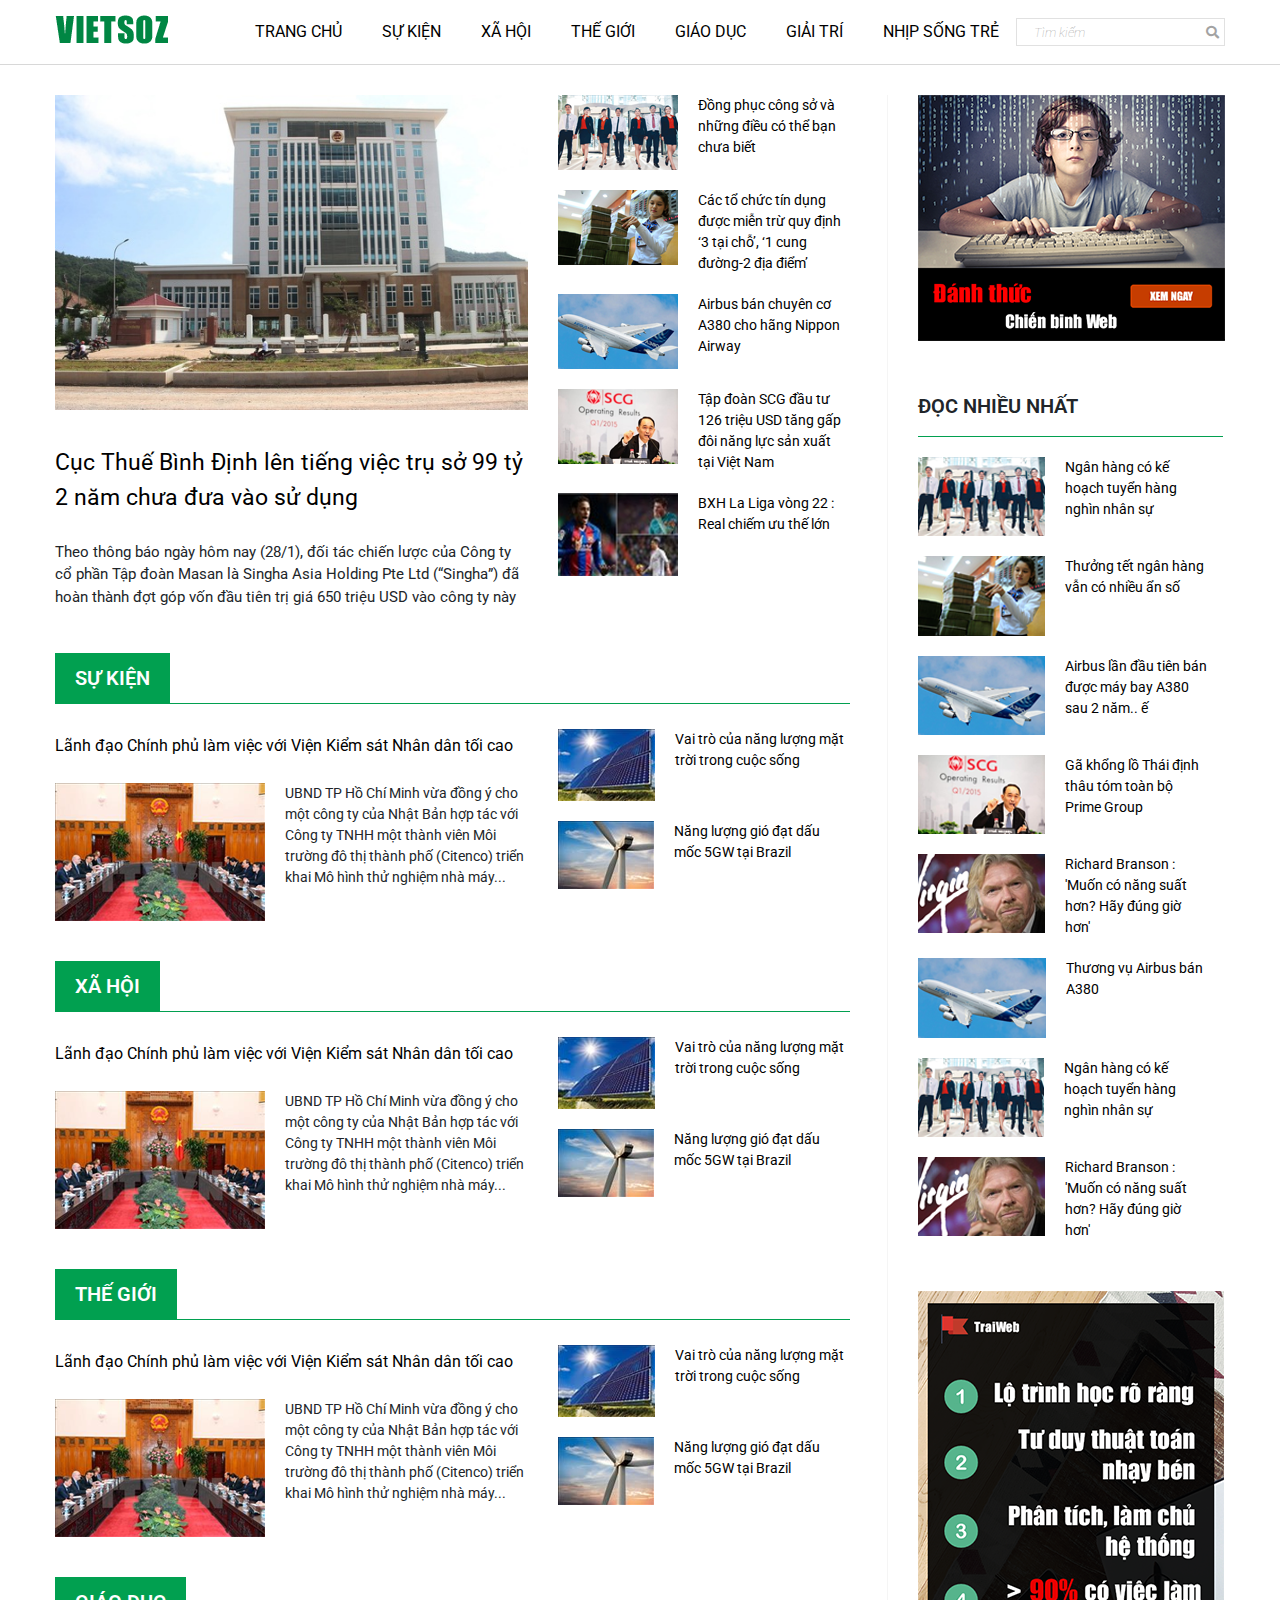
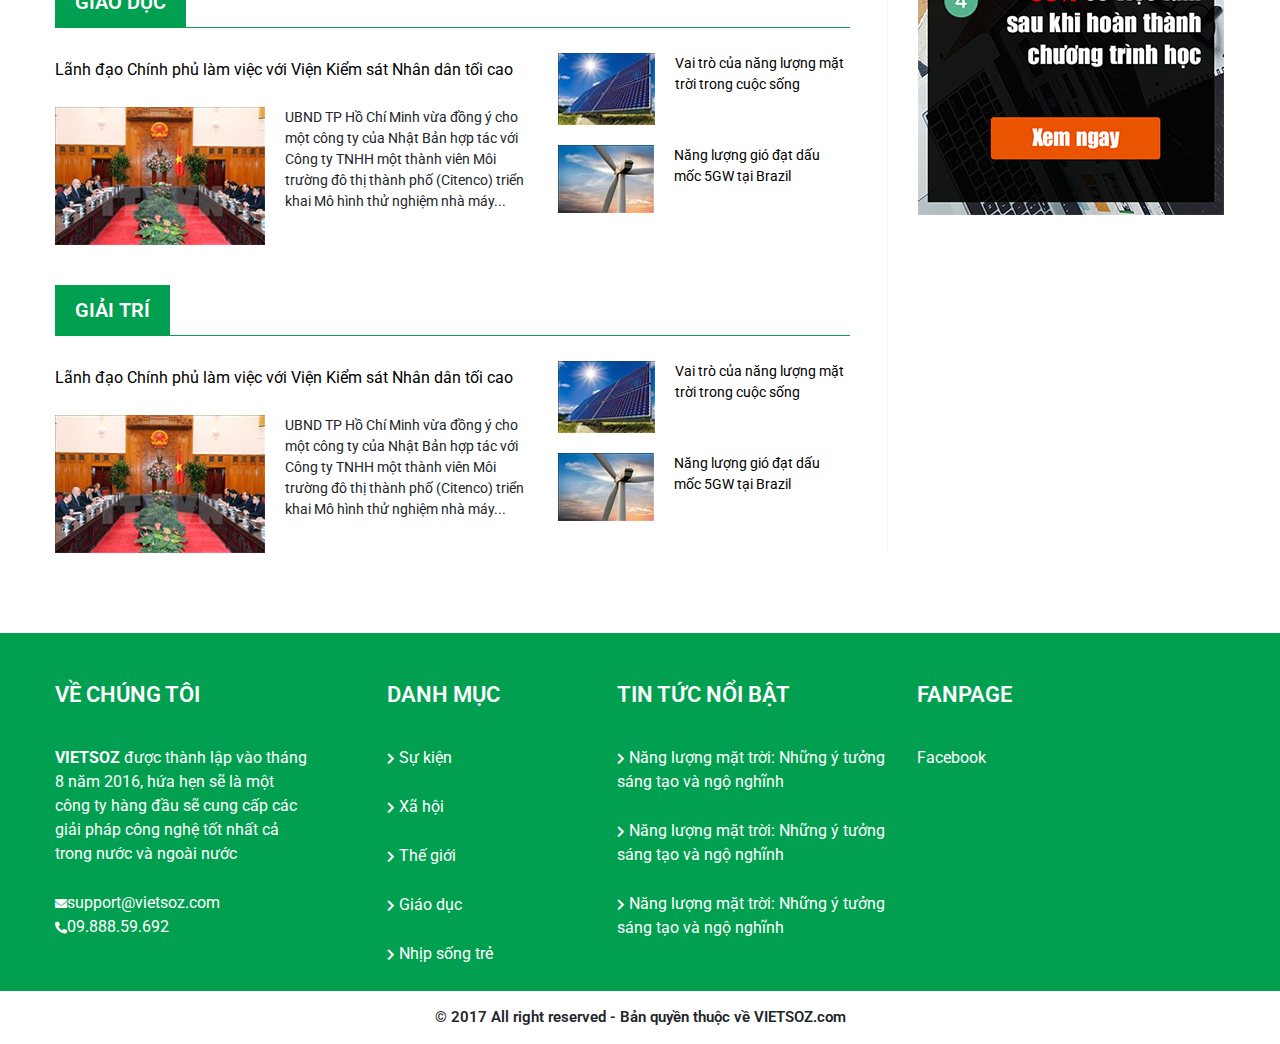
<file: index.html>
<!DOCTYPE html>
<html lang="en">

<head>
    <meta charset="UTF-8">
    <meta http-equiv="X-UA-Compatible" content="IE=edge">
    <meta name="viewport" content="width=device-width, initial-scale=1.0">
    <title>Vietsoz Newspaper</title>
    <link rel="stylesheet" href="assests/css/reset.css">
    <link rel="stylesheet" href="assests/css/gobal.css">
    <link rel="stylesheet" href="assests/css/main.css">
    <link rel="stylesheet" href="assests/css/responsive.css">

    <link rel="preconnect" href="https://fonts.gstatic.com">
    <link href="https://fonts.googleapis.com/css2?family=Roboto:wght@500&display=swap" rel="stylesheet">
    <link rel="stylesheet" href="assests/fontawsome/css/all.css">
    <link rel="icon" href="assests/img//tab-icon.png">

    <script src="assests/js/jquery.min.js" type="text/javascript"></script>
    <script src="assests/js/main.js" type="text/javascript"></script>
</head>

<body>

    <div id="fb-root"></div>
    <script async defer crossoriginF="anonymous" src="https://connect.facebook.net/vi_VN/sdk.js#xfbml=1&version=v9.0"
        nonce="CtvtzDVV"></script>
    <div id="wrapper">
        <div id="wp-header">
            <div id="header" class="container ">
                <a class="link-logo" href="index.html">
                    <img src="assests/img/VIETSOZ.png" alt="" class="logo">
                </a>
                <ul id="menu" class="container">
                    <li> <a class="a-title" href="index.html">TRANG CHỦ</a> </li>
                    <li> <a class="a-title" href="category-2.html">SỰ KIỆN</a> </li>
                    <li> <a class="a-title" href="category-2.html">XÃ HỘI</a> </li>
                    <li> <a class="a-title" href="category-2.html">THẾ GIỚI</a> </li>
                    <li> <a class="a-title" href="category-2.html">GIÁO DỤC</a> </li>
                    <li> <a class="a-title" href="category-2.html">GIẢI TRÍ</a> </li>
                    <li> <a class="a-title" href="category-2.html">NHỊP SỐNG TRẺ</a> </li>
                </ul>
                <form action="">
                    <input type="text" placeholder="Tìm kiếm">
                    <button> <i class="fas fa-search"></i></button>
                </form>
                <div id="navbar-toggle">
                    <i class="fas fa-bars"></i>
                </div>
                <ul id="responsive-menu" class="">
                    <li> <a class="a-title" href="index.html">TRANG CHỦ</a> </li>
                    <li> <a class="a-title" href="category-2.html">SỰ KIỆN</a> </li>
                    <li> <a class="a-title" href="category-2.html">XÃ HỘI</a> </li>
                    <li> <a class="a-title" href="category-2.html">THẾ GIỚI</a> </li>
                    <li> <a class="a-title" href="category-2.html">GIÁO DỤC</a> </li>
                    <li> <a class="a-title" href="category-2.html">GIẢI TRÍ</a> </li>
                    <li> <a class="a-title" href="category-2.html">NHỊP SỐNG TRẺ</a> </li>
                </ul>
            </div>
        </div>
        <div id="wp-content" class="container">
            <div id="content">
                <div class="news">
                    <div id="top-content" class="d-flex">
                        <div class="hot-news">
                            <a href="details.html"> <img src="assests/img/hotnews1.png" alt="Trụ sở Cục Thuế tỉnh Bình Định được xây dựng hoành tráng nhưng chưa được nghiệm thu đưa vào sử dụng (Ảnh: T.Đ)."> </a>
                            <!--  Trụ sở Cục Thuế tỉnh Bình Định được xây dựng hoành tráng nhưng chưa được nghiệm thu đưa vào sử dụng (Ảnh: T.Đ). -->
                            <!-- https://dantri.com.vn/xa-hoi/cuc-thue-binh-dinh-len-tieng-viec-tru-so-99-ty-2-nam-chua-dua-vao-su-dung-20211106130841809.htm -->
                            <a class="a-title" href="details.html">
                                <h3>Cục Thuế Bình Định lên tiếng việc trụ sở 99 tỷ 2 năm chưa đưa vào sử dụng
                                </h3>
                            </a>
                            <p class="more-infor">
                                Theo thông báo ngày hôm nay (28/1), đối tác chiến lược của Công ty cổ phần Tập đoàn
                                Masan là
                                Singha Asia Holding Pte Ltd (“Singha”) đã hoàn thành đợt góp vốn đầu tiên trị giá 650
                                triệu
                                USD
                                vào công ty này
                            </p>
                        </div>
                        <ul class="other-news">
                            <li>
                                <a href="details.html">
                                    <img src="assests/img/news1.png" alt=" HÌnh ảnh mẫu đồng phục ngân hàng Sacombank">
                                    <!-- HÌnh ảnh mẫu đồng phục ngân hàng Sacombank -->
                                    <!-- https://dongphucnhattam.com/dong-phuc-ngan-hang-sacombank/ -->
                                </a>
                                <a class="a-title" href="">
                                    Đồng phục công sở và những điều có thể bạn chưa biết
                                </a>
                            </li>
                            <li>
                                <a href="details.html">
                                    <img src="assests/img/news2.png" alt=" HÌnh ảnh mẫu đồng phục ngân hàng Sacombank">
                                    <!-- TP. HCM: Các tổ chức tín dụng được miễn trừ quy định ‘3 tại chỗ’, ‘1 cung đường-2 địa điểm’-->
                                    <!-- https://vietnamfinance.vn/tp-hcm-cac-to-chuc-tin-dung-duoc-mien-tru-quy-dinh-3-tai-cho-1-cung-duong-2-dia-diem-20180504224255787.htm -->
                                </a>
                                <a class="a-title" href="">
                                    Các tổ chức tín dụng được miễn trừ quy định ‘3 tại chỗ’, ‘1 cung đường-2
                                    địa điểm’ </a>
                            </li>
                            <li>
                                <a href="details.html">
                                    <img src="assests/img/new3.png" alt="Bức ảnh chiếc chuyên cơ A380 của Airbus">
                                    <!-- Bức ảnh chiếc chuyên cơ A380 của Airbus -->
                                    <!-- https://www.businessinsider.com/airbus-a380-sales-2016-1 -->
                                </a>
                                <a class="a-title" href="">
                                    Airbus bán chuyên cơ A380 cho hãng Nippon Airway </a>
                            </li>
                            <li>
                                <a href="">
                                    <img src="assests/img/new4.png" alt="Hình ảnh chủ tịch SCG đầu tư cho Việt Nam  - Nguồn : SCG">
                                    <!-- Hình ảnh chủ tịch SCG đầu tư cho Việt Nam  - Nguồn : SCG-->
                                    <!-- https://nhipsongdoanhnghiep.cuocsongantoan.vn/kinh-doanh/tap-doan-scg-dau-tu-126-trieu-usd-tang-gap-doi-nang-luc-san-xuat-tai-viet-nam-980630.html?trang=3 -->
                                </a>
                                <a class="a-title" href="">
                                    Tập đoàn SCG đầu tư 126 triệu USD tăng gấp đôi năng lực sản xuất tại Việt Nam</a>
                            </li>
                            <li>
                                <a href="">
                                    <img src="assests/img/news5.png" alt="Hình ảnh La Liga vòng 22 - Nguồn La Liga">
                                    <!-- Hình ảnh La Liga vòng 22 - Nguồn La Liga -->
                                    <!-- https://vov.vn/the-thao/bong-da/bxh-la-liga-vong-22-real-chiem-uu-the-lon-592599.vov -->
                                </a>
                                <a class="a-title" href="">
                                    BXH La Liga vòng 22 : Real chiếm ưu thế lớn </a>
                            </li>
                        </ul>
                    </div>
                    <ul id="category">
                        <li>
                            <div class="title">
                                <div class="bg">
                                    <h3 class="text-uppercase">Sự kiện</h3>
                                </div>
                            </div>
                            <div class="d-flex">
                                <div class="hot-news">
                                    <a href="" class="a-title">
                                        <h3>Lãnh đạo Chính phủ làm việc với Viện Kiểm sát Nhân dân tối cao</h3>

                                    </a>
                                    <div class="d-flex">
                                        <a href="details.html">
                                            <img src="assests/img/other-news1.png" alt=" Quang cảnh buổi làm việc giữa Thủ tướng Nguyễn Xuân Phúc với cán bộ chủ chốt Viện Kiểm sát Nhân dân Tối cao. (Ảnh: TTXVN) ">
                                            <!-- Quang cảnh buổi làm việc giữa Thủ tướng Nguyễn Xuân Phúc với cán bộ chủ chốt Viện Kiểm sát Nhân dân Tối cao. (Ảnh: TTXVN) -->
                                            <!-- https://hcmcpv.org.vn/tin-tuc/lanh-dao-chinh-phu-lam-viec-voi-vien-kiem-sat-nhan-dan-toi-cao-1491844208 -->
                                        </a>
                                        <p class="descript">
                                            UBND TP Hồ Chí Minh vừa đồng ý cho một công ty của Nhật Bản hợp tác với Công
                                            ty
                                            TNHH
                                            một
                                            thành viên Môi trường đô thị thành phố (Citenco) triển khai Mô hình thử
                                            nghiệm
                                            nhà
                                            máy...
                                        </p>
                                    </div>
                                </div>
                                <ul class="other-news">
                                    <li>
                                        <a href="details.html">
                                            <img src="assests/img/other-news2.png" alt="Hình ảnh tấm pin năng lượng mặt trời">
                                            <!-- Hình ảnh tấm pin năng lượng mặt trời   -->
                                            <!-- https://solarvietnhat.vn/tin-tuc/vai-tro-cua-nang-luong-mat-troi-trong-cuoc-song-2 -->
                                        </a>
                                        <a href="" class="a-title">Vai trò của năng lượng mặt trời trong cuộc
                                            sống</a>
                                    </li>
                                    <li>
                                        <a href="details.html">
                                            <img src="assests/img/other-news3.png" alt="Hình ảnh cối xoay gió - Nguồn :courtesy of GE">
                                            <!-- Hình ảnh cối xoay gió - Nguồn :courtesy of GE  -->
                                            <!-- https://www.power-technology.com/projects/coopers-gap-windfarm-cooranga-north/coopers-gap-windfarm-cooranga-north2 -->
                                        </a>
                                        <a href="" class="a-title">Năng lượng gió đạt dấu mốc 5GW tại Brazil </a>
                                    </li>
                                </ul>

                            </div>
                        </li>
                        <li>
                            <div class="title">
                                <div class="bg">
                                    <h3 class="text-uppercase">xã hội</h3>
                                </div>
                            </div>
                            <div class="d-flex">
                                <div class="hot-news">
                                    <a href="" class="a-title">
                                        <h3>Lãnh đạo Chính phủ làm việc với Viện Kiểm sát Nhân dân tối cao</h3>

                                    </a>
                                    <div class="d-flex">
                                        <a href="details.html">
                                            <img src="assests/img/other-news1.png" alt=" Quang cảnh buổi làm việc giữa Thủ tướng Nguyễn Xuân Phúc với cán bộ chủ chốt Viện Kiểm sát Nhân dân Tối cao. (Ảnh: TTXVN)">
                                            <!-- Quang cảnh buổi làm việc giữa Thủ tướng Nguyễn Xuân Phúc với cán bộ chủ chốt Viện Kiểm sát Nhân dân Tối cao. (Ảnh: TTXVN) -->
                                            <!-- https://hcmcpv.org.vn/tin-tuc/lanh-dao-chinh-phu-lam-viec-voi-vien-kiem-sat-nhan-dan-toi-cao-1491844208 -->
                                        </a>
                                        <p class="descript">
                                            UBND TP Hồ Chí Minh vừa đồng ý cho một công ty của Nhật Bản hợp tác với Công
                                            ty
                                            TNHH
                                            một
                                            thành viên Môi trường đô thị thành phố (Citenco) triển khai Mô hình thử
                                            nghiệm
                                            nhà
                                            máy...
                                        </p>
                                    </div>
                                </div>
                                <ul class="other-news">
                                    <li>
                                        <a href="details.html">
                                            <img src="assests/img/other-news2.png" alt="Hình ảnh tấm pin năng lượng mặt trời ">
                                            <!-- Hình ảnh tấm pin năng lượng mặt trời   -->
                                            <!-- https://solarvietnhat.vn/tin-tuc/vai-tro-cua-nang-luong-mat-troi-trong-cuoc-song-2 -->
                                        </a>
                                        <a href="" class="a-title">Vai trò của năng lượng mặt trời trong cuộc
                                            sống</a>
                                    </li>
                                    <li>
                                        <a href="details.html">
                                            <img src="assests/img/other-news3.png" alt=" Hình ảnh cối xoay gió - Nguồn :courtesy of GE">
                                            <!-- Hình ảnh cối xoay gió - Nguồn :courtesy of GE  -->
                                            <!-- https://www.power-technology.com/projects/coopers-gap-windfarm-cooranga-north/coopers-gap-windfarm-cooranga-north2 -->
                                        </a>
                                        <a href="" class="a-title">Năng lượng gió đạt dấu mốc 5GW tại Brazil </a>
                                    </li>
                                </ul>

                            </div>
                        </li>
                        <li>
                            <div class="title">
                                <div class="bg">
                                    <h3 class="text-uppercase">thế giới</h3>
                                </div>
                            </div>
                            <div class="d-flex">
                                <div class="hot-news">
                                    <a href="" class="a-title">
                                        <h3>Lãnh đạo Chính phủ làm việc với Viện Kiểm sát Nhân dân tối cao</h3>

                                    </a>
                                    <div class="d-flex">
                                        <a href="details.html">
                                            <img src="assests/img/other-news1.png" alt="Quang cảnh buổi làm việc giữa Thủ tướng Nguyễn Xuân Phúc với cán bộ chủ chốt Viện Kiểm sát Nhân dân Tối cao. (Ảnh: TTXVN) ">
                                            <!-- Quang cảnh buổi làm việc giữa Thủ tướng Nguyễn Xuân Phúc với cán bộ chủ chốt Viện Kiểm sát Nhân dân Tối cao. (Ảnh: TTXVN) -->
                                            <!-- https://hcmcpv.org.vn/tin-tuc/lanh-dao-chinh-phu-lam-viec-voi-vien-kiem-sat-nhan-dan-toi-cao-1491844208 -->
                                        </a>
                                        <p class="descript">
                                            UBND TP Hồ Chí Minh vừa đồng ý cho một công ty của Nhật Bản hợp tác với Công
                                            ty
                                            TNHH
                                            một
                                            thành viên Môi trường đô thị thành phố (Citenco) triển khai Mô hình thử
                                            nghiệm
                                            nhà
                                            máy...
                                        </p>
                                    </div>
                                </div>
                                <ul class="other-news">
                                    <li>
                                        <a href="details.html">
                                            <img src="assests/img/other-news2.png" alt="Hình ảnh tấm pin năng lượng mặt trời ">
                                            <!-- Hình ảnh tấm pin năng lượng mặt trời   -->
                                            <!-- https://solarvietnhat.vn/tin-tuc/vai-tro-cua-nang-luong-mat-troi-trong-cuoc-song-2 -->
                                        </a>
                                        <a href="" class="a-title">Vai trò của năng lượng mặt trời trong cuộc
                                            sống</a>
                                    </li>
                                    <li>
                                        <a href="details.html">
                                            <img src="assests/img/other-news3.png" alt="Hình ảnh cối xoay gió - Nguồn :courtesy of GE">
                                            <!-- Hình ảnh cối xoay gió - Nguồn :courtesy of GE  -->
                                            <!-- https://www.power-technology.com/projects/coopers-gap-windfarm-cooranga-north/coopers-gap-windfarm-cooranga-north2 -->
                                        </a>
                                        <a href="" class="a-title">Năng lượng gió đạt dấu mốc 5GW tại Brazil </a>
                                    </li>
                                </ul>

                            </div>
                        </li>
                        <li>
                            <div class="title">
                                <div class="bg">
                                    <h3 class="text-uppercase">giáo dục</h3>
                                </div>
                            </div>
                            <div class="d-flex">
                                <div class="hot-news">
                                    <a href="" class="a-title">
                                        <h3>Lãnh đạo Chính phủ làm việc với Viện Kiểm sát Nhân dân tối cao</h3>

                                    </a>
                                    <div class="d-flex">
                                        <a href="details.html">
                                            <img src="assests/img/other-news1.png" alt=" Quang cảnh buổi làm việc giữa Thủ tướng Nguyễn Xuân Phúc với cán bộ chủ chốt Viện Kiểm sát Nhân dân Tối cao. (Ảnh: TTXVN)">
                                            <!-- Quang cảnh buổi làm việc giữa Thủ tướng Nguyễn Xuân Phúc với cán bộ chủ chốt Viện Kiểm sát Nhân dân Tối cao. (Ảnh: TTXVN) -->
                                            <!-- https://hcmcpv.org.vn/tin-tuc/lanh-dao-chinh-phu-lam-viec-voi-vien-kiem-sat-nhan-dan-toi-cao-1491844208 -->
                                        </a>
                                        <p class="descript">
                                            UBND TP Hồ Chí Minh vừa đồng ý cho một công ty của Nhật Bản hợp tác với Công
                                            ty
                                            TNHH
                                            một
                                            thành viên Môi trường đô thị thành phố (Citenco) triển khai Mô hình thử
                                            nghiệm
                                            nhà
                                            máy...
                                        </p>
                                    </div>
                                </div>
                                <ul class="other-news">
                                    <li>
                                        <a href="details.html">
                                            <img src="assests/img/other-news2.png" alt="Hình ảnh tấm pin năng lượng mặt trời ">
                                            <!-- Hình ảnh tấm pin năng lượng mặt trời   -->
                                            <!-- https://solarvietnhat.vn/tin-tuc/vai-tro-cua-nang-luong-mat-troi-trong-cuoc-song-2 -->
                                        </a>
                                        <a href="" class="a-title">Vai trò của năng lượng mặt trời trong cuộc
                                            sống</a>
                                    </li>
                                    <li>
                                        <a href="details.html">
                                            <img src="assests/img/other-news3.png" alt="Hình ảnh cối xoay gió - Nguồn :courtesy of GE">
                                            <!-- Hình ảnh cối xoay gió - Nguồn :courtesy of GE  -->
                                            <!-- https://www.power-technology.com/projects/coopers-gap-windfarm-cooranga-north/coopers-gap-windfarm-cooranga-north2 -->
                                        </a>
                                        <a href="" class="a-title">Năng lượng gió đạt dấu mốc 5GW tại Brazil </a>
                                    </li>
                                </ul>

                            </div>
                        </li>
                        <li>
                            <div class="title">
                                <div class="bg">
                                    <h3 class="text-uppercase">giải trí</h3>
                                </div>
                            </div>
                            <div class="d-flex">
                                <div class="hot-news">
                                    <a href="" class="a-title">
                                        <h3>Lãnh đạo Chính phủ làm việc với Viện Kiểm sát Nhân dân tối cao</h3>

                                    </a>
                                    <div class="d-flex">
                                        <a href="details.html">
                                            <img src="assests/img/other-news1.png" alt="Quang cảnh buổi làm việc giữa Thủ tướng Nguyễn Xuân Phúc với cán bộ chủ chốt Viện Kiểm sát Nhân dân Tối cao. (Ảnh: TTXVN)">
                                            <!-- Quang cảnh buổi làm việc giữa Thủ tướng Nguyễn Xuân Phúc với cán bộ chủ chốt Viện Kiểm sát Nhân dân Tối cao. (Ảnh: TTXVN) -->
                                            <!-- https://hcmcpv.org.vn/tin-tuc/lanh-dao-chinh-phu-lam-viec-voi-vien-kiem-sat-nhan-dan-toi-cao-1491844208 -->
                                        </a>
                                        <p class="descript">
                                            UBND TP Hồ Chí Minh vừa đồng ý cho một công ty của Nhật Bản hợp tác với Công
                                            ty
                                            TNHH
                                            một
                                            thành viên Môi trường đô thị thành phố (Citenco) triển khai Mô hình thử
                                            nghiệm
                                            nhà
                                            máy...
                                        </p>
                                    </div>
                                </div>
                                <ul class="other-news">
                                    <li>
                                        <a href="details.html">
                                            <img src="assests/img/other-news2.png" alt="Hình ảnh tấm pin năng lượng mặt trời">
                                            <!-- Hình ảnh tấm pin năng lượng mặt trời   -->
                                            <!-- https://solarvietnhat.vn/tin-tuc/vai-tro-cua-nang-luong-mat-troi-trong-cuoc-song-2 -->
                                        </a>
                                        <a href="" class="a-title">Vai trò của năng lượng mặt trời trong cuộc
                                            sống</a>
                                    </li>
                                    <li>
                                        <a href="details.html">
                                            <img src="assests/img/other-news3.png" alt="Hình ảnh cối xoay gió - Nguồn :courtesy of GE ">
                                            <!-- Hình ảnh cối xoay gió - Nguồn :courtesy of GE  -->
                                            <!-- https://www.power-technology.com/projects/coopers-gap-windfarm-cooranga-north/coopers-gap-windfarm-cooranga-north2 -->
                                        </a>
                                        <a href="" class="a-title">Năng lượng gió đạt dấu mốc 5GW tại Brazil </a>
                                    </li>
                                </ul>

                            </div>
                        </li>
                    </ul>
                </div>

            </div>

            <div id="sidebar">
                <a href=""><img class="ad" src="assests/img/Banner ads 01.png" alt=""></a>
                <h2 class="text-uppercase">
                    đọc nhiều nhất
                </h2>
                <ul class="other-news">
                    <li>
                        <a href="details.html"> <img src="assests/img/sidebar-news1.png" alt="HÌnh ảnh mẫu đồng phục ngân hàng Sacombank"> </a>
                        <!-- HÌnh ảnh mẫu đồng phục ngân hàng Sacombank -->
                        <!-- https://dongphucnhattam.com/dong-phuc-ngan-hang-sacombank/ -->
                        <a href="details.html" class="a-title"> Ngân hàng có kế hoạch tuyển hàng nghìn nhân sự </a>
                    </li>
                    <li>
                        <a href="details.html"> <img src="assests/img/sidebar-news2.png" alt="TP. HCM: Các tổ chức tín dụng được miễn trừ quy định ‘3 tại chỗ’, ‘1 cung đường-2 địa điểm’-"> </a>
                        <!-- TP. HCM: Các tổ chức tín dụng được miễn trừ quy định ‘3 tại chỗ’, ‘1 cung đường-2 địa điểm’-->
                        <!-- https://vietnamfinance.vn/tp-hcm-cac-to-chuc-tin-dung-duoc-mien-tru-quy-dinh-3-tai-cho-1-cung-duong-2-dia-diem-20180504224255787.htm -->
                        <a href="details.html" class="a-title">Thưởng tết ngân hàng vẫn có nhiều ẩn số</a>

                    </li>
                    <li>
                        <a href="details.html"> <img src="assests/img/sidebar-news3.png" alt=" Bức ảnh chiếc chuyên cơ A380 của Airbus"></a>
                        <!-- Bức ảnh chiếc chuyên cơ A380 của Airbus -->
                        <!-- https://www.businessinsider.com/airbus-a380-sales-2016-1 -->
                        <a href="details.html" class="a-title"> Airbus lần đầu tiên bán được máy bay A380 sau 2 năm.. ế
                        </a>
                    </li>
                    <li>
                        <a href="details.html"> <img src="assests/img/sidebar-news4.png" alt=" Hình ảnh chủ tịch SCG đầu tư cho Việt Nam  - Nguồn : SCG"></a>
                        <!-- Hình ảnh chủ tịch SCG đầu tư cho Việt Nam  - Nguồn : SCG-->
                        <!-- https://nhipsongdoanhnghiep.cuocsongantoan.vn/kinh-doanh/tap-doan-scg-dau-tu-126-trieu-usd-tang-gap-doi-nang-luc-san-xuat-tai-viet-nam-980630.html?trang=3 -->
                        <a href="details.html" class="a-title"> Gã khổng lồ Thái định thâu tóm toàn bộ Prime Group </a>
                    </li>
                    <li>
                        <a href="details.html"> <img src="assests/img/sidebar-news5.png" alt=" Hình ảnh Richard Branson quote"></a>
                        <!-- Hình ảnh Richard Branson quotes  -->
                        <!-- https://letusmakeyourich.com/richard-branson-quotes/ -->
                        <a href="details.html" class="a-title"> Richard Branson : 'Muốn có năng suất hơn? Hãy đúng giờ
                            hơn' </a>
                    </li>
                    <li>
                        <a href="details.html"> <img src="assests/img/sidebar-news7.png" alt="Bức ảnh chiếc chuyên cơ A380 của Airbus"></a>
                             <!-- Bức ảnh chiếc chuyên cơ A380 của Airbus -->
                        <!-- https://www.businessinsider.com/airbus-a380-sales-2016-1 -->
                        <a href="details.html" class="a-title">Thương vụ Airbus bán A380</a>
                        
                    </li>
                    <li>
                        <a href="details.html"> <img src="assests/img/sidebar-news8.png" alt="HÌnh ảnh mẫu đồng phục ngân hàng Sacombank"></a>
                             <!-- HÌnh ảnh mẫu đồng phục ngân hàng Sacombank -->
                        <!-- https://dongphucnhattam.com/dong-phuc-ngan-hang-sacombank/ -->
                        <a href="details.html" class="a-title"> Ngân hàng có kế hoạch tuyển hàng nghìn nhân sự </a>
                    </li>
                    <li>
                        <a href="details.html"> <img src="assests/img/sidebar-news5.png" alt=""></a>
                        <!-- Hình ảnh Richard Branson quotes  -->
                        <!-- https://letusmakeyourich.com/richard-branson-quotes/ -->
                        <a href="details.html" class="a-title"> Richard Branson : 'Muốn có năng suất hơn? Hãy đúng giờ
                            hơn' </a>
                    </li>
                </ul>
                <img class="ad2" src="assests/img/Banner ads 02.png" alt="">
            </div>
        </div>
        <div id="wp-footer">
            <div id="footer" class="container">
                <div id="about">
                    <h3 class="text-uppercase">
                        về chúng tôi
                    </h3>
                    <p><span class="text-uppercase font-bold">vietsoz</span> được thành lập vào tháng 8 năm 2016,
                        hứa hẹn sẽ là một công ty hàng đầu sẽ cung cấp các giải pháp công nghệ tốt nhất cả trong nước và
                        ngoài nước</p>
                    <i class="fas fa-envelope"></i>support@vietsoz.com<br>
                    <i class="fas fa-phone-alt"></i>09.888.59.692
                </div>
                <div id="bottom-category">
                    <h3 class="text-uppercase">danh mục</h3>
                    <a href=""><i class="fas fa-chevron-right"></i> Sự kiện </a>
                    <a href=""><i class="fas fa-chevron-right"></i> Xã hội</a>
                    <a href=""> <i class="fas fa-chevron-right"></i> Thế giới</a>
                    <a href=""> <i class="fas fa-chevron-right"></i> Giáo dục</a>
                    <a href=""> <i class="fas fa-chevron-right"></i> Nhịp sống trẻ</a>
                </div>
                <div id="hot-nav">
                    <h3 class="text-uppercase">tin tức nổi bật</h3>
                    <a href=""><i class="fas fa-chevron-right"></i> Năng lượng mặt trời: Những ý tưởng sáng tạo và ngộ
                        nghĩnh </a>
                    <a href=""><i class="fas fa-chevron-right"></i> Năng lượng mặt trời: Những ý tưởng sáng tạo và ngộ
                        nghĩnh </a>
                    <a href=""> <i class="fas fa-chevron-right"></i> Năng lượng mặt trời: Những ý tưởng sáng tạo và ngộ
                        nghĩnh </a>
                </div>
                <div id="fanpage">
                    <h3 class="text-uppercase">fanpage</h3>
                    <div class="fb-page" data-href="https://www.facebook.com/facebook" data-tabs="timeline"
                        data-width="" data-height="180px" data-small-header="false" data-adapt-container-width="true"
                        data-hide-cover="false" data-show-facepile="true">
                        <blockquote cite="https://www.facebook.com/facebook" class="fb-xfbml-parse-ignore"><a
                                href="https://www.facebook.com/facebook">Facebook</a></blockquote>
                    </div>
                </div>

            </div>
        </div>
    </div>
    <div id="copyright">
        © 2017 All right reserved - Bản quyền thuộc về VIETSOZ.com
    </div>
    </div>

</body>

</html>
</file>
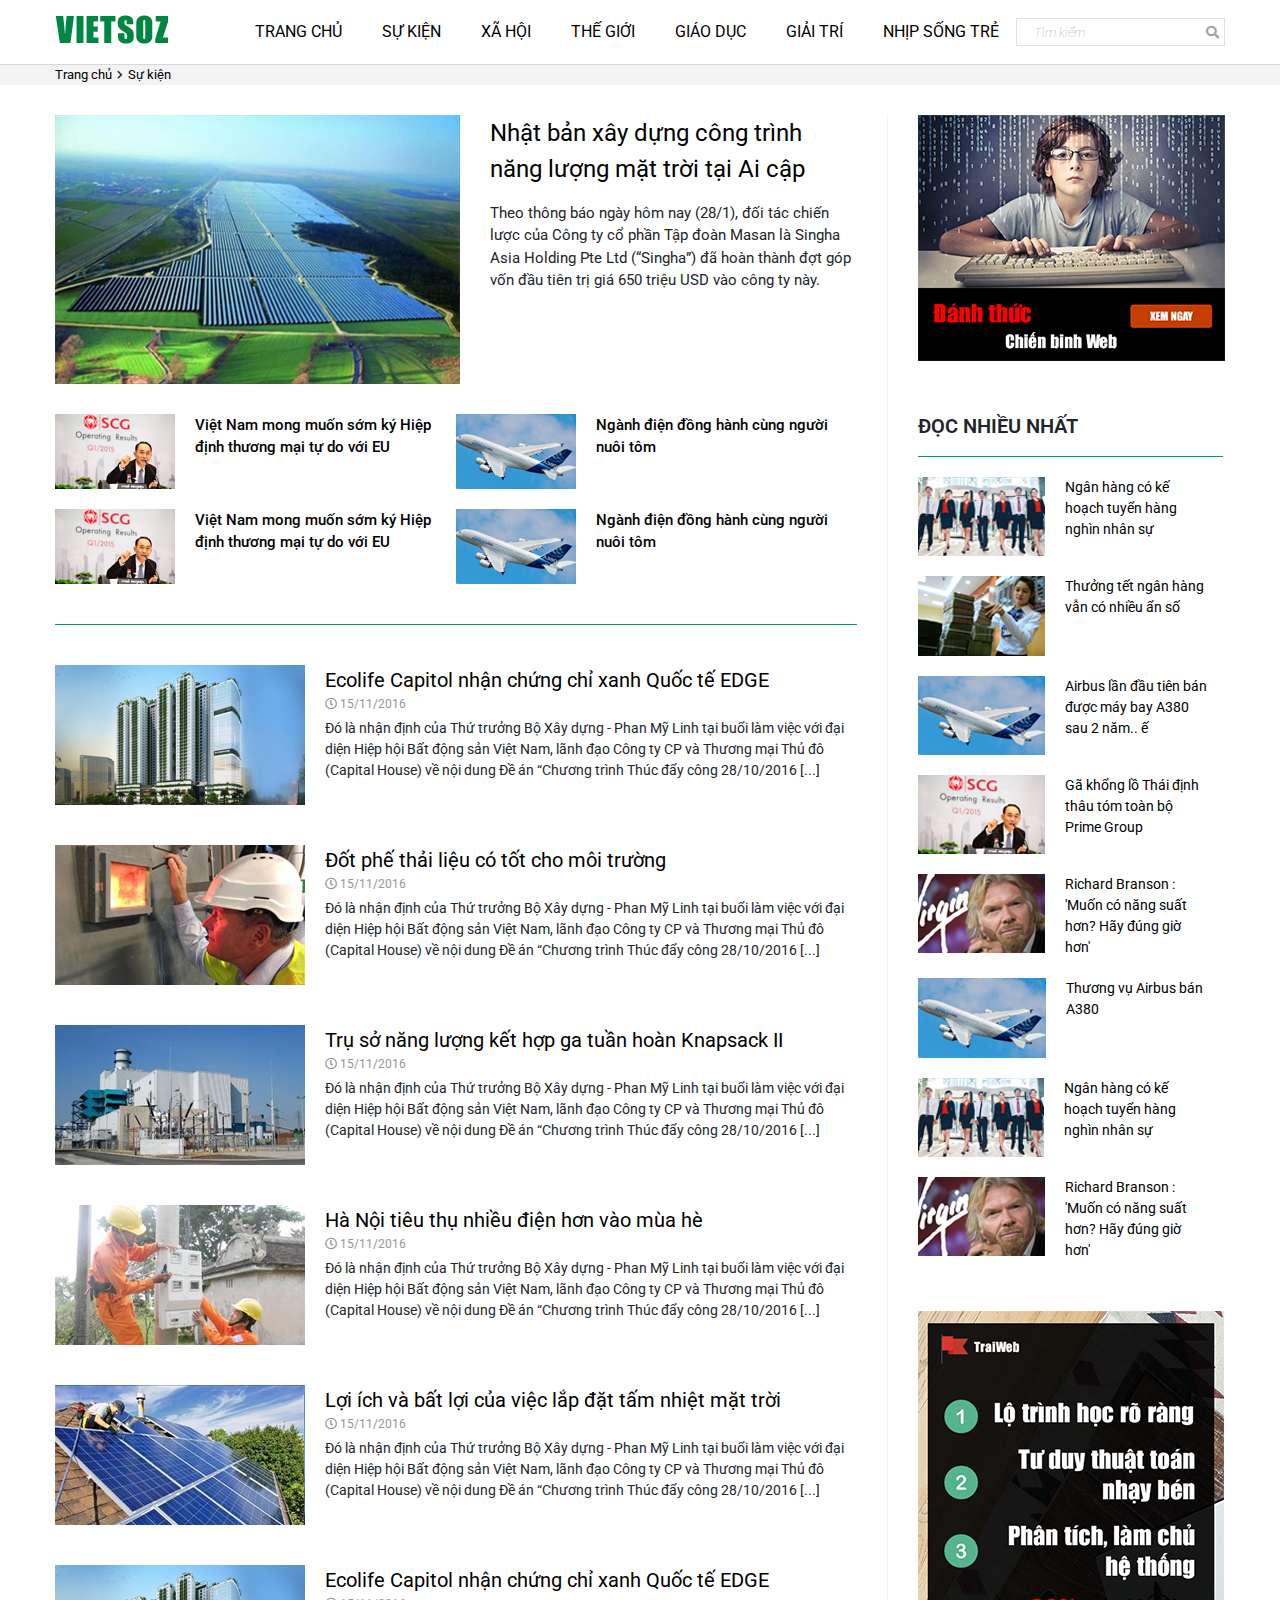
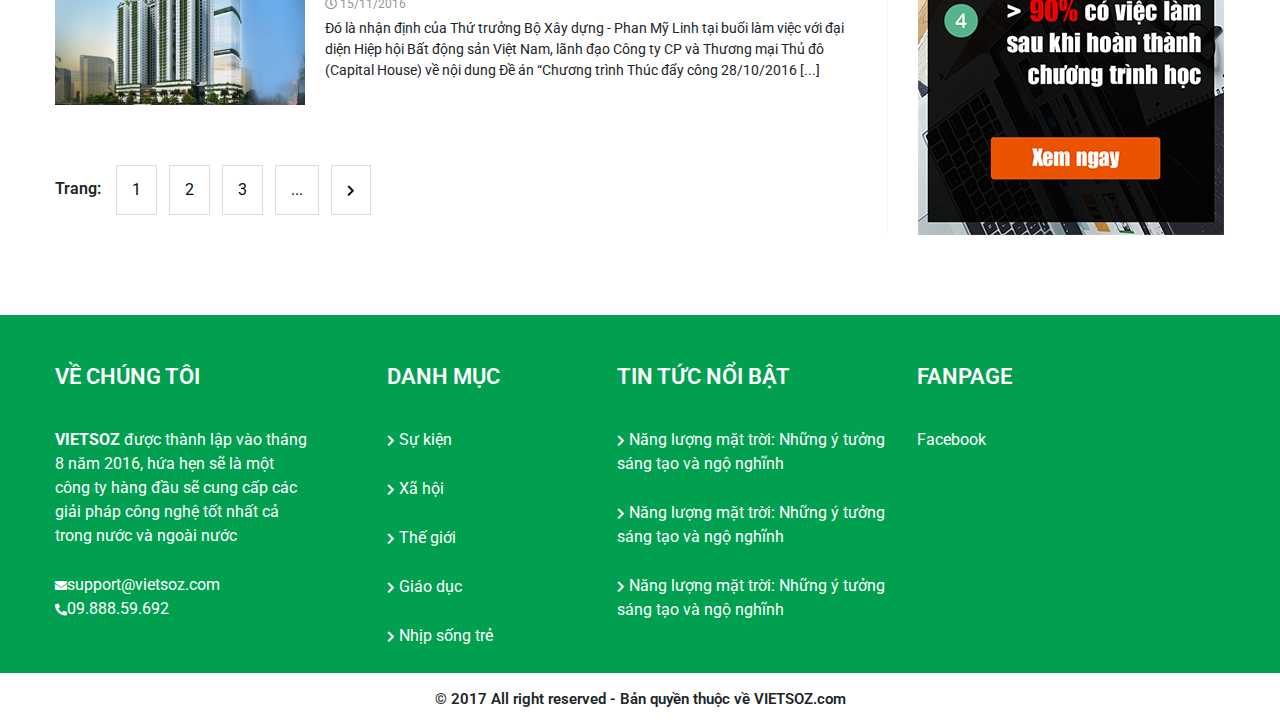
<file: category-2.html>
<!DOCTYPE html>
<html lang="en">

<head>
    <meta charset="UTF-8">
    <meta http-equiv="X-UA-Compatible" content="IE=edge">
    <meta name="viewport" content="width=device-width, initial-scale=1.0">
    <title>Vietsoz Newspaper</title>
    <link rel="stylesheet" href="assests/css/reset.css">
    <link rel="stylesheet" href="assests/css/gobal.css">
    <link rel="stylesheet" href="assests/css/main.css">
    <link rel="stylesheet" href="assests/css/category.css">
    <link rel="stylesheet" href="assests/css/responsive.css">

    <link rel="preconnect" href="https://fonts.gstatic.com">
    <link href="https://fonts.googleapis.com/css2?family=Roboto:wght@500&display=swap" rel="stylesheet">
    <link rel="stylesheet" href="assests/fontawsome/css/all.css">
    <link rel="icon" href="assests/img//tab-icon.png">

    <script src="assests/js/jquery.min.js" type="text/javascript"></script>
    <script src="assests/js/main.js" type="text/javascript"></script>
</head>

<body>
    <div id="fb-root"></div>
    <script async defer crossorigin="anonymous" src="https://connect.facebook.net/vi_VN/sdk.js#xfbml=1&version=v9.0"
        nonce="CtvtzDVV"></script>
    <div id="wrapper">
        <div id="wp-header">
            <div id="header" class="container ">
                <a class="link-logo" href="index.html">
                    <img src="assests/img/VIETSOZ.png" alt="" class="logo">
                </a>
                <ul id="menu" class="container">
                    <li> <a class="a-title" href="index.html">TRANG CHỦ</a> </li>
                    <li> <a class="a-title" href="category-2.html">SỰ KIỆN</a> </li>
                    <li> <a class="a-title" href="category-2.html">XÃ HỘI</a> </li>
                    <li> <a class="a-title" href="category-2.html">THẾ GIỚI</a> </li>
                    <li> <a class="a-title" href="category-2.html">GIÁO DỤC</a> </li>
                    <li> <a class="a-title" href="category-2.html">GIẢI TRÍ</a> </li>
                    <li> <a class="a-title" href="category-2.html">NHỊP SỐNG TRẺ</a> </li>
                </ul>
                <form action="">
                    <input type="text" placeholder="Tìm kiếm">
                    <button> <i class="fas fa-search"></i></button>
                </form>
                <div id="navbar-toggle">
                    <i class="fas fa-bars"></i>
                </div>
                <ul id="responsive-menu" class="">
                    <li> <a class="a-title" href="index.html">TRANG CHỦ</a> </li>
                    <li> <a class="a-title" href="category-2.html">SỰ KIỆN</a> </li>
                    <li> <a class="a-title" href="category-2.html">XÃ HỘI</a> </li>
                    <li> <a class="a-title" href="category-2.html">THẾ GIỚI</a> </li>
                    <li> <a class="a-title" href="category-2.html">GIÁO DỤC</a> </li>
                    <li> <a class="a-title" href="category-2.html">GIẢI TRÍ</a> </li>
                    <li> <a class="a-title" href="category-2.html">NHỊP SỐNG TRẺ</a> </li>
                </ul>
            </div>
        </div>
        <div id="nav">
            <div class="container">
                <a href="index.html" class="a-title"> Trang chủ</a><i class="fas fa-chevron-right"></i><a
                    href="category-2.html" class="a-title">Sự kiện</a>
            </div>
        </div>
        <div id="wp-content" class="container">
            <div id="content">
                <div class="news">
                    <div id="top-news" class="d-flex">
                        <a href="details.html"> <img src="assests/img/top-news1.png" alt="Hình ảnh công trường năng lượng mặt trời tại Ai cập của Nhật Bản"> </a>
                        <!-- Hình ảnh công trường năng lượng mặt trời tại Ai cập của Nhật Bản -->
                        <!-- https://constructionreviewonline.com/news/egypt/japan-to-finance-construction-of-solar-power-plant-in-egypt/ -->
                        <div>
                            <a href="details.html" class="a-title">
                                <h3>Nhật bản xây dựng công trình năng lượng mặt trời tại Ai cập </h3>
                            </a>
                            <p class="more-infor"> Theo thông báo ngày hôm nay (28/1), đối tác chiến lược của Công ty cổ
                                phần Tập đoàn
                                Masan là Singha Asia Holding Pte Ltd (“Singha”) đã hoàn thành đợt góp vốn đầu tiên trị
                                giá 650 triệu USD vào công ty này. </p>
                        </div>
                    </div>
                    <ul id="event-news">
                        <li>
                            <a href="details.html">
                                <img src="assests/img/top-news2.png" alt="Hình ảnh chủ tịch SCG đầu tư cho Việt Nam  - Nguồn : SCG">
                                <!-- Hình ảnh chủ tịch SCG đầu tư cho Việt Nam  - Nguồn : SCG-->
                                <!-- https://nhipsongdoanhnghiep.cuocsongantoan.vn/kinh-doanh/tap-doan-scg-dau-tu-126-trieu-usd-tang-gap-doi-nang-luc-san-xuat-tai-viet-nam-980630.html?trang=3 -->
                            </a>
                            <a href="details.html" class="a-title"> Việt Nam mong muốn sớm ký Hiệp định thương mại tự do
                                với EU </a>
                        </li>
                        <li>
                            <a href="details.html">
                                <img src="assests/img/top-news3.png" alt="Bức ảnh chiếc chuyên cơ A380 của Airbus ">
                                <!-- Bức ảnh chiếc chuyên cơ A380 của Airbus -->
                                <!-- https://www.businessinsider.com/airbus-a380-sales-2016-1 -->
                            </a> <a href="details.html" class="a-title"> Ngành điện đồng hành cùng người nuôi tôm </a>
                        </li>
                        <li>
                            <a href="details.html">
                                <img src="assests/img/top-news2.png" alt="">
                            </a> <a href="details.html" class="a-title"> Việt Nam mong muốn sớm ký Hiệp định thương mại
                                tự do với EU
                            </a>
                        </li>
                        <li>
                            <a href="details.html">
                                <img src="assests/img/top-news3.png" alt="">
                            </a> <a href="details.html" class="a-title"> Ngành điện đồng hành cùng người nuôi tôm </a>
                        </li>
                    </ul>
                    <ul id="body-event-news">
                        <li class="d-flex">
                            <a href="details.html"><img src="assests/img/body-news1.png" alt="Hình ảnh tòa Ecolife Capitol"></a>
                            <!-- Hình ảnh tòa Ecolife Capitol-->
                            <!-- https://www.chgroup.vn/ecolife-capitol-nhan-chung-chi-xanh-quoc-te-edge/  -->

                            <div class="detail">
                                <a href="details.html" class="a-title">Ecolife Capitol nhận chứng chỉ xanh Quốc tế EDGE
                                </a>
                                <div class="date"> <i class="far fa-clock"></i> 15/11/2016 </div>
                                <p class="more-infor">Đó là nhận định của Thứ trưởng Bộ Xây dựng - Phan Mỹ Linh tại buổi
                                    làm việc với đại diện Hiệp hội Bất động sản Việt Nam, lãnh đạo Công ty CP và Thương
                                    mại Thủ đô (Capital House) về nội dung Đề án “Chương trình Thúc đẩy công 28/10/2016
                                    [...]</p>
                            </div>
                        </li>
                        <li class="d-flex">
                            <a href="details.html"><img src="assests/img/body-news2.png" alt="Hình ảnh đốt chất phế tải ở Thụy điển : Photo by Dan Haugen "></a>
                            <!-- Hình ảnh đốt chất phế tải ở Thụy điển : Photo by Dan Haugen -->
                            <!-- https://energynews.us/2013/10/17/is-burning-garbage-green-in-sweden-theres-little-debate/ -->
                            <div class="detail">
                                <a href="details.html" class="a-title">Đốt phế thải liệu có tốt cho môi trường</a>
                                <div class="date"> <i class="far fa-clock"></i> 15/11/2016 </div>
                                <p class="more-infor">Đó là nhận định của Thứ trưởng Bộ Xây dựng - Phan Mỹ Linh tại buổi
                                    làm việc với đại diện Hiệp hội Bất động sản Việt Nam, lãnh đạo Công ty CP và Thương
                                    mại Thủ đô (Capital House) về nội dung Đề án “Chương trình Thúc đẩy công 28/10/2016
                                    [...]</p>
                            </div>
                        </li>
                        <li class="d-flex">
                            <a href=" details.html "><img src="assests/img/body-news3.png" alt="Hình ảnh nhà máy Knapsack II"></a>
                            <!-- Hình ảnh nhà máy Knapsack II  -->
                            <!-- https://www.power-technology.com/projects/knapsack-ii-combined-cycle-gas-fired-power-plant/attachment/main-823/ -->
                            <div class="detail">
                                <a href=" details.html" class="a-title">Trụ sở năng lượng kết hợp ga tuần hoàn Knapsack II</a>
                                <div class="date"> <i class="far fa-clock"></i> 15/11/2016 </div>
                                <p class="more-infor">Đó là nhận định của Thứ trưởng Bộ Xây dựng - Phan Mỹ Linh tại buổi
                                    làm việc với đại diện Hiệp hội Bất động sản Việt Nam, lãnh đạo Công ty CP và Thương
                                    mại Thủ đô (Capital House) về nội dung Đề án “Chương trình Thúc đẩy công 28/10/2016
                                    [...]</p>
                            </div>
                        </li>
                        <li class="d-flex">
                            <a href="details.html"><img src="assests/img/body-news4.png" alt="Hình ảnh công nhân sửa điện - Ngụồn : VNA "></a>
                            <!-- Hình ảnh công nhân sửa điện - Ngụồn : VNA -->
                            <!-- https://en.vietnamplus.vn/hanoi-to-consume-more-electricity-in-summer/91421.vnp -->
                            <div class="detail">
                                <a href="details.html" class="a-title">Hà Nội tiêu thụ nhiều điện hơn vào mùa hè</a>
                                <div class="date"> <i class="far fa-clock"></i> 15/11/2016 </div>
                                <p class="more-infor">Đó là nhận định của Thứ trưởng Bộ Xây dựng - Phan Mỹ Linh tại buổi
                                    làm việc với đại diện Hiệp hội Bất động sản Việt Nam, lãnh đạo Công ty CP và Thương
                                    mại Thủ đô (Capital House) về nội dung Đề án “Chương trình Thúc đẩy công 28/10/2016
                                    [...]</p>
                            </div>
                        </li>
                        <li class="d-flex">
                            <a href="details.html"><img src="assests/img/body-news5.png" alt="Hình ảnh công nhân lắp tấm mặt trời "></a>
                            <!-- Hình ảnh công nhân lắp tấm mặt trời  -->
                            <!-- https://www.hahasmart.com/blog/187/advantages-and-disadvantages-of-polycrystalline-solar-panels -->
                            <div class="detail">
                                <a href="details.html" class="a-title">Lợi ích và bất lợi của việc lắp đặt tấm nhiệt mặt trời</a>
                                <div class="date"> <i class="far fa-clock"></i> 15/11/2016 </div>
                                <p class="more-infor">Đó là nhận định của Thứ trưởng Bộ Xây dựng - Phan Mỹ Linh tại buổi
                                    làm việc với đại diện Hiệp hội Bất động sản Việt Nam, lãnh đạo Công ty CP và Thương
                                    mại Thủ đô (Capital House) về nội dung Đề án “Chương trình Thúc đẩy công 28/10/2016
                                    [...]</p>
                            </div>
                        </li>
                        <li class="d-flex">
                            <a href="details.html"><img src="assests/img/body-news1.png" alt="Hình ảnh tòa Ecolife Capitol"></a>
                            <!-- Hình ảnh tòa Ecolife Capitol-->
                            <!-- https://www.chgroup.vn/ecolife-capitol-nhan-chung-chi-xanh-quoc-te-edge/  -->

                            <div class="detail">
                                <a href="details.html" class="a-title">Ecolife Capitol nhận chứng chỉ xanh Quốc tế EDGE
                                </a>
                                <div class="date"> <i class="far fa-clock"></i> 15/11/2016 </div>
                                <p class="more-infor">Đó là nhận định của Thứ trưởng Bộ Xây dựng - Phan Mỹ Linh tại buổi
                                    làm việc với đại diện Hiệp hội Bất động sản Việt Nam, lãnh đạo Công ty CP và Thương
                                    mại Thủ đô (Capital House) về nội dung Đề án “Chương trình Thúc đẩy công 28/10/2016
                                    [...]</p>
                            </div>
                        </li>
  
                    </ul>
                    <div class="page d-flex">
                        <h4>Trang:</h4>
                        <ul>
                            <li>
                                <a href="">1</a>
                            </li>
                            <li>
                                <a href="">2</a>
                            </li>
                            <li>
                                <a href="">3</a>
                            </li>
                            <li>
                                <a href="">...</a>
                            </li>
                            <li>
                                <a href=""><i class="fas fa-chevron-right"></i></a>
                            </li>
                        </ul>
                    </div>
                </div>
            </div>
            <div id="sidebar">
                <a href=""><img class="ad" src="assests/img/Banner ads 01.png" alt=""></a>
                <h2 class="text-uppercase">
                    đọc nhiều nhất
                </h2>
                <ul class="other-news">
                    <li>
                        <a href="details.html"> <img src="assests/img/sidebar-news1.png" alt="HÌnh ảnh mẫu đồng phục ngân hàng Sacombank"> </a>
                        <!-- HÌnh ảnh mẫu đồng phục ngân hàng Sacombank -->
                        <!-- https://dongphucnhattam.com/dong-phuc-ngan-hang-sacombank/ -->
                        <a href="details.html" class="a-title"> Ngân hàng có kế hoạch tuyển hàng nghìn nhân sự </a>
                    </li>
                    <li>
                        <a href="details.html"> <img src="assests/img/sidebar-news2.png" alt="TP. HCM: Các tổ chức tín dụng được miễn trừ quy định ‘3 tại chỗ’, ‘1 cung đường-2 địa điểm’-"> </a>
                        <!-- TP. HCM: Các tổ chức tín dụng được miễn trừ quy định ‘3 tại chỗ’, ‘1 cung đường-2 địa điểm’-->
                        <!-- https://vietnamfinance.vn/tp-hcm-cac-to-chuc-tin-dung-duoc-mien-tru-quy-dinh-3-tai-cho-1-cung-duong-2-dia-diem-20180504224255787.htm -->
                        <a href="details.html" class="a-title">Thưởng tết ngân hàng vẫn có nhiều ẩn số</a>

                    </li>
                    <li>
                        <a href="details.html"> <img src="assests/img/sidebar-news3.png" alt=" Bức ảnh chiếc chuyên cơ A380 của Airbus"></a>
                        <!-- Bức ảnh chiếc chuyên cơ A380 của Airbus -->
                        <!-- https://www.businessinsider.com/airbus-a380-sales-2016-1 -->
                        <a href="details.html" class="a-title"> Airbus lần đầu tiên bán được máy bay A380 sau 2 năm.. ế
                        </a>
                    </li>
                    <li>
                        <a href="details.html"> <img src="assests/img/sidebar-news4.png" alt=" Hình ảnh chủ tịch SCG đầu tư cho Việt Nam  - Nguồn : SCG"></a>
                        <!-- Hình ảnh chủ tịch SCG đầu tư cho Việt Nam  - Nguồn : SCG-->
                        <!-- https://nhipsongdoanhnghiep.cuocsongantoan.vn/kinh-doanh/tap-doan-scg-dau-tu-126-trieu-usd-tang-gap-doi-nang-luc-san-xuat-tai-viet-nam-980630.html?trang=3 -->
                        <a href="details.html" class="a-title"> Gã khổng lồ Thái định thâu tóm toàn bộ Prime Group </a>
                    </li>
                    <li>
                        <a href="details.html"> <img src="assests/img/sidebar-news5.png" alt=" Hình ảnh Richard Branson quote"></a>
                        <!-- Hình ảnh Richard Branson quotes  -->
                        <!-- https://letusmakeyourich.com/richard-branson-quotes/ -->
                        <a href="details.html" class="a-title"> Richard Branson : 'Muốn có năng suất hơn? Hãy đúng giờ
                            hơn' </a>
                    </li>
                    <li>
                        <a href="details.html"> <img src="assests/img/sidebar-news7.png" alt="Bức ảnh chiếc chuyên cơ A380 của Airbus"></a>
                             <!-- Bức ảnh chiếc chuyên cơ A380 của Airbus -->
                        <!-- https://www.businessinsider.com/airbus-a380-sales-2016-1 -->
                        <a href="details.html" class="a-title">Thương vụ Airbus bán A380</a>
                        
                    </li>
                    <li>
                        <a href="details.html"> <img src="assests/img/sidebar-news8.png" alt="HÌnh ảnh mẫu đồng phục ngân hàng Sacombank"></a>
                             <!-- HÌnh ảnh mẫu đồng phục ngân hàng Sacombank -->
                        <!-- https://dongphucnhattam.com/dong-phuc-ngan-hang-sacombank/ -->
                        <a href="details.html" class="a-title"> Ngân hàng có kế hoạch tuyển hàng nghìn nhân sự </a>
                    </li>
                    <li>
                        <a href="details.html"> <img src="assests/img/sidebar-news5.png" alt=""></a>
                        <!-- Hình ảnh Richard Branson quotes  -->
                        <!-- https://letusmakeyourich.com/richard-branson-quotes/ -->
                        <a href="details.html" class="a-title"> Richard Branson : 'Muốn có năng suất hơn? Hãy đúng giờ
                            hơn' </a>
                    </li>
                </ul>
                <img class="ad2" src="assests/img/Banner ads 02.png" alt="">
            </div>
        </div>
        <div id="wp-footer">
            <div id="footer" class="container">
                <div id="about">
                    <h3 class="text-uppercase">
                        về chúng tôi
                    </h3>
                    <p><span class="text-uppercase font-bold">vietsoz</span> được thành lập vào tháng 8 năm 2016,
                        hứa hẹn sẽ là một công ty hàng đầu sẽ cung cấp các giải pháp công nghệ tốt nhất cả trong nước và
                        ngoài nước</p>
                    <i class="fas fa-envelope"></i>support@vietsoz.com<br>
                    <i class="fas fa-phone-alt"></i>09.888.59.692
                </div>
                <div id="bottom-category">
                    <h3 class="text-uppercase">danh mục</h3>
                    <a href=""><i class="fas fa-chevron-right"></i> Sự kiện </a>
                    <a href=""><i class="fas fa-chevron-right"></i> Xã hội</a>
                    <a href=""> <i class="fas fa-chevron-right"></i> Thế giới</a>
                    <a href=""> <i class="fas fa-chevron-right"></i> Giáo dục</a>
                    <a href=""> <i class="fas fa-chevron-right"></i> Nhịp sống trẻ</a>
                </div>
                <div id="hot-nav">
                    <h3 class="text-uppercase">tin tức nổi bật</h3>
                    <a href=""><i class="fas fa-chevron-right"></i> Năng lượng mặt trời: Những ý tưởng sáng tạo và ngộ
                        nghĩnh </a>
                    <a href=""><i class="fas fa-chevron-right"></i> Năng lượng mặt trời: Những ý tưởng sáng tạo và ngộ
                        nghĩnh </a>
                    <a href=""> <i class="fas fa-chevron-right"></i> Năng lượng mặt trời: Những ý tưởng sáng tạo và ngộ
                        nghĩnh </a>
                </div>
                <div id="fanpage">
                    <h3 class="text-uppercase">fanpage</h3>
                    <div class="fb-page" data-href="https://www.facebook.com/facebook" data-tabs="timeline"
                        data-width="" data-height="180px" data-small-header="false" data-adapt-container-width="true"
                        data-hide-cover="false" data-show-facepile="true">
                        <blockquote cite="https://www.facebook.com/facebook" class="fb-xfbml-parse-ignore"><a
                                href="https://www.facebook.com/facebook">Facebook</a></blockquote>
                    </div>
                </div>

            </div>
        </div>
        <div id="copyright">
            © 2017 All right reserved - Bản quyền thuộc về VIETSOZ.com
        </div>
    </div>
    </div>
    </div>
</body>

</html>
</file>
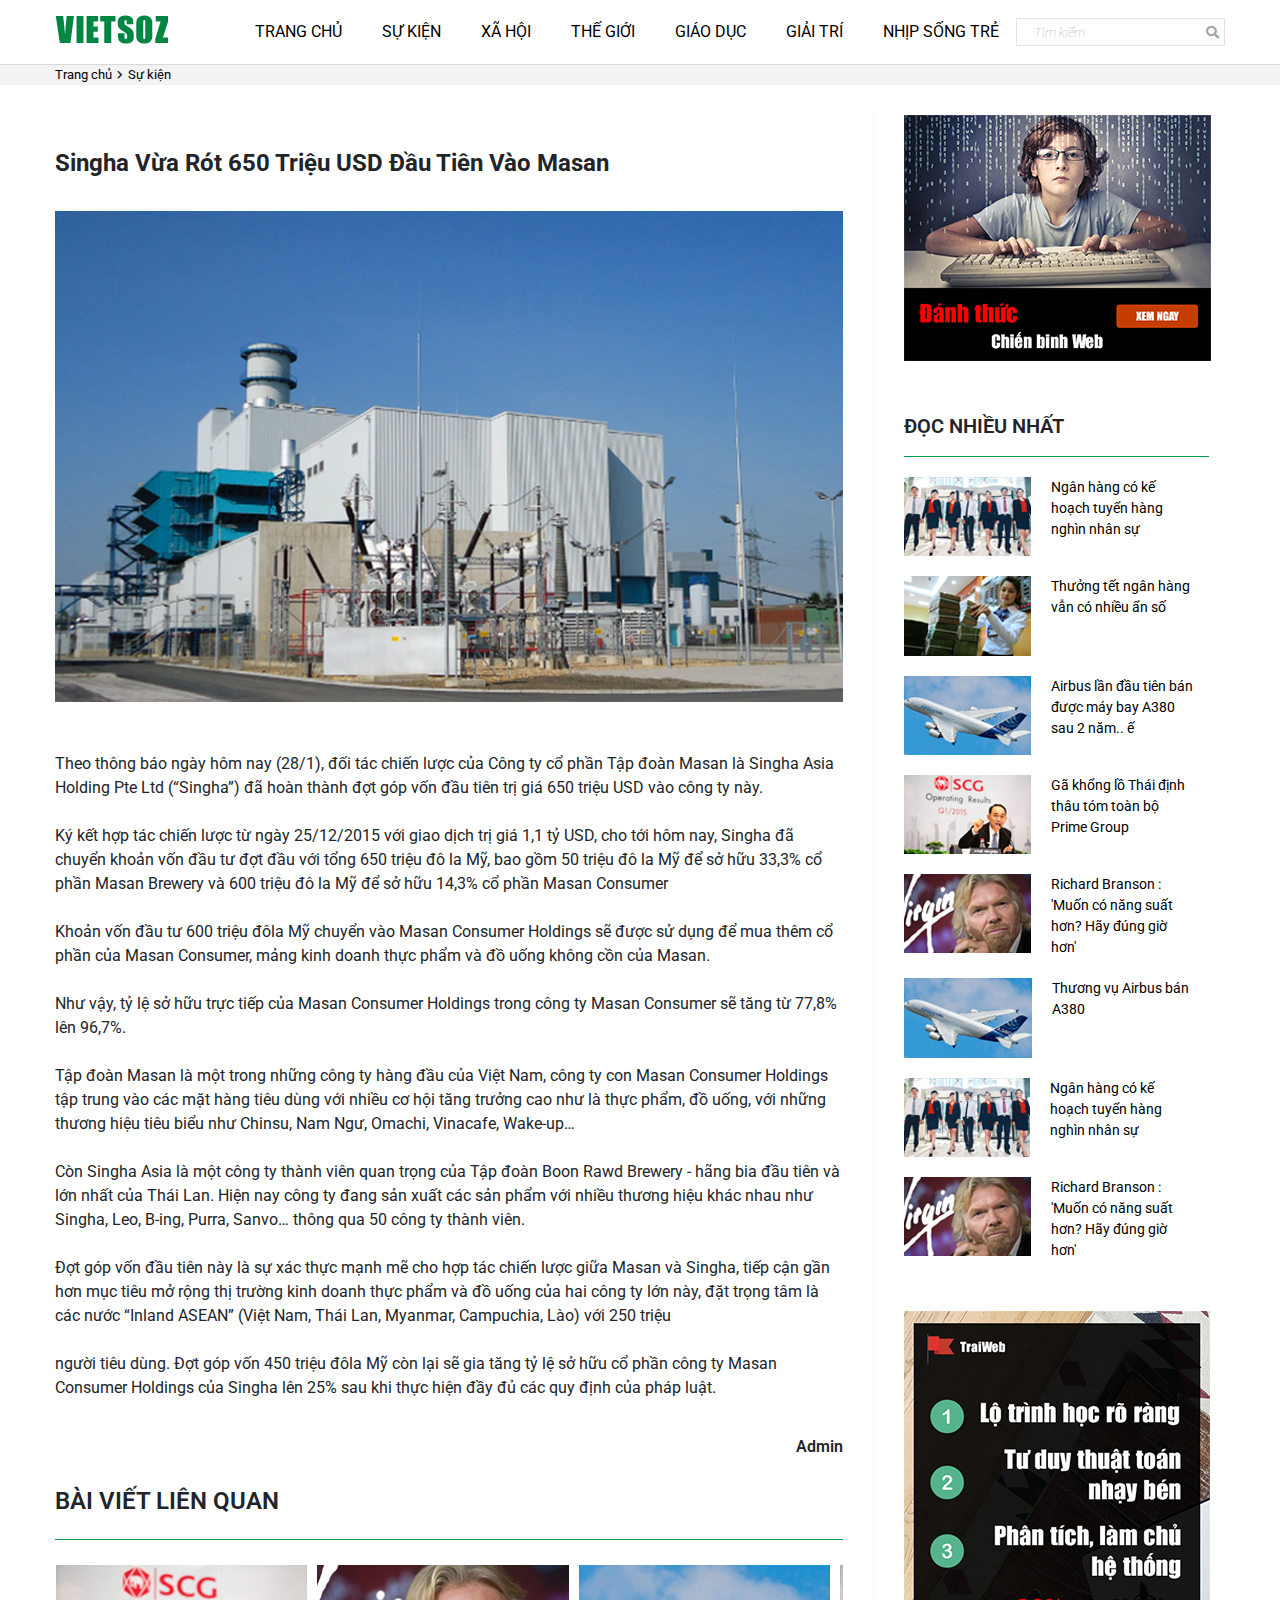
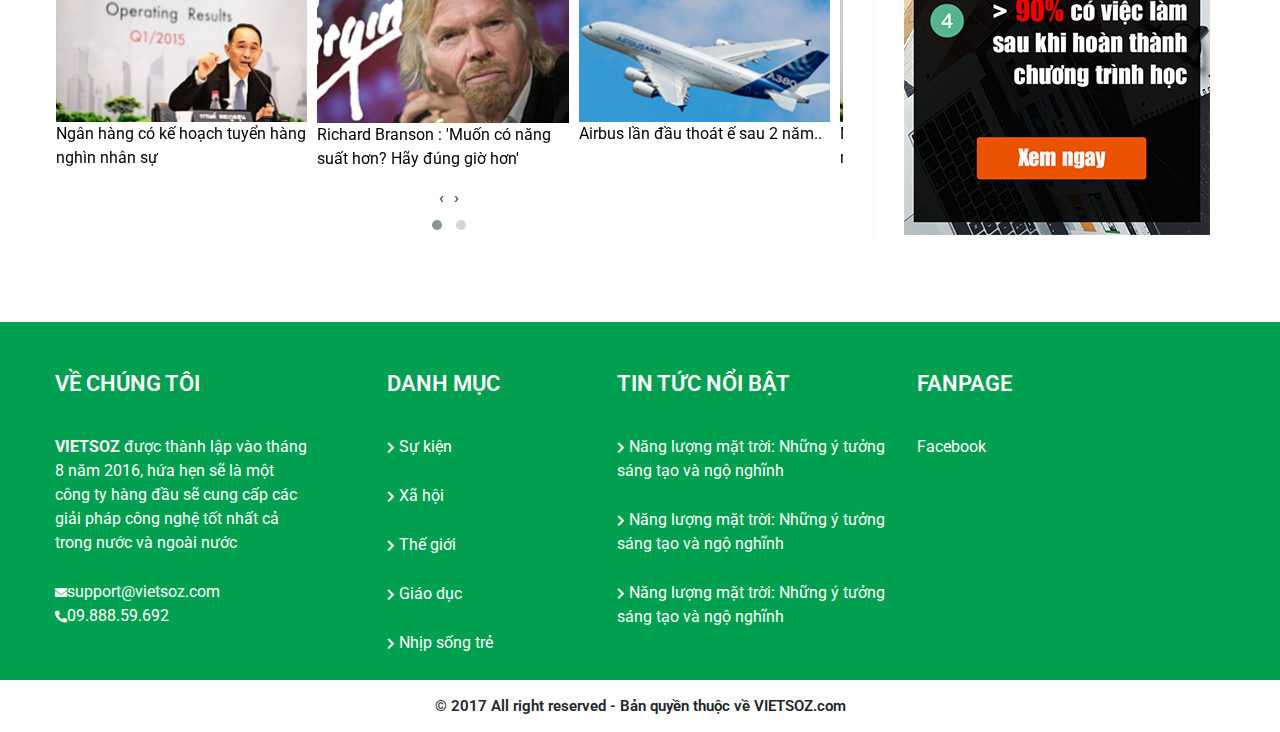
<file: details.html>
<!DOCTYPE html>
<html lang="en">

<head>
    <meta charset="UTF-8">
    <meta http-equiv="X-UA-Compatible" content="IE=edge">
    <meta name="viewport" content="width=device-width, initial-scale=1.0">
    <title>Vietsoz Newspaper</title>
    <link rel="stylesheet" href="assests/css/reset.css">
    <link rel="stylesheet" href="assests/css/gobal.css">
    <link rel="stylesheet" href="assests/css/main.css">
    <link rel="stylesheet" href="assests/css/category.css">
    <link rel="stylesheet" href="assests/css/details.css">
    <link rel="stylesheet" href="assests/css/responsive.css">


    <link rel="preconnect" href="https://fonts.gstatic.com">
    <link href="https://fonts.googleapis.com/css2?family=Roboto:wght@500&display=swap" rel="stylesheet">
    <link rel="stylesheet" href="assests/fontawsome/css/all.css">
    <link rel="stylesheet" href="assests/owlcarousel/assets/owl.carousel.min.css">
    <link rel="stylesheet" href="assests/owlcarousel/assets/owl.theme.default.min.css">
    <link rel="icon" href="assests/img//tab-icon.png">

    <script src="assests/js/jquery.min.js" type="text/javascript"></script>
    <script src="assests/js/main.js" type="text/javascript"></script>
    <script src="assests/owlcarousel/owl.carousel.min.js"></script>
</head>

<body>
    <script>
        $(document).ready(function () {
            $('.owl-carousel').owlCarousel({
                loop: true,
                margin: 10,
                nav: true,
                responsive: {
                    0: {
                        items: 1
                    },
                    600: {
                        items: 2
                    },
                    1000: {
                        items: 3
                    }
                }
            })
        });
    </script>
    <div id="fb-root"></div>
    <script async defer crossorigin="anonymous" src="https://connect.facebook.net/vi_VN/sdk.js#xfbml=1&version=v9.0"
        nonce="HVf70UNM"></script>
    <div id="wrapper">
        <div id="wp-header">
            <div id="header" class="container ">
                <a class="link-logo" href="index.html">
                    <img src="assests/img/VIETSOZ.png" alt="" class="logo">
                </a>
                <ul id="menu" class="container">
                    <li> <a class="a-title" href="index.html">TRANG CHỦ</a> </li>
                    <li> <a class="a-title" href="category-2.html">SỰ KIỆN</a> </li>
                    <li> <a class="a-title" href="category-2.html">XÃ HỘI</a> </li>
                    <li> <a class="a-title" href="category-2.html">THẾ GIỚI</a> </li>
                    <li> <a class="a-title" href="category-2.html">GIÁO DỤC</a> </li>
                    <li> <a class="a-title" href="category-2.html">GIẢI TRÍ</a> </li>
                    <li> <a class="a-title" href="category-2.html">NHỊP SỐNG TRẺ</a> </li>
                </ul>
                <form action="">
                    <input type="text" placeholder="Tìm kiếm">
                    <button> <i class="fas fa-search"></i></button>
                </form>
                <div id="navbar-toggle">
                    <i class="fas fa-bars"></i>
                </div>
                <ul id="responsive-menu" class="">
                    <li> <a class="a-title" href="index.html">TRANG CHỦ</a> </li>
                    <li> <a class="a-title" href="category-2.html">SỰ KIỆN</a> </li>
                    <li> <a class="a-title" href="category-2.html">XÃ HỘI</a> </li>
                    <li> <a class="a-title" href="category-2.html">THẾ GIỚI</a> </li>
                    <li> <a class="a-title" href="category-2.html">GIÁO DỤC</a> </li>
                    <li> <a class="a-title" href="category-2.html">GIẢ

                            I TRÍ</a> </li>
                    <li> <a class="a-title" href="">NHỊP SỐNG TRẺ</a> </li>
                </ul>
            </div>
        </div>
        <div id="nav">
            <div class="container">
                <a href="index.html" class="a-title"> Trang chủ</a><i class="fas fa-chevron-right"></i><a
                    href="category-2.html" class="a-title">Sự kiện</a>
            </div>
        </div>
        <div id="wp-content" class="container">
            <div id="content">
                <div class="news">
                    <h2 class="title container text-capitalize">singha vừa rót 650 triệu USD đầu tiên vào masan</h2>
                    <img class="details-img" src="assests/img/details1.png" alt=" Hình ảnh nhà máy Knapsack II ">
                    <!-- Hình ảnh nhà máy Knapsack II  -->
                    <!-- https://www.power-technology.com/projects/knapsack-ii-combined-cycle-gas-fired-power-plant/attachment/main-823/ -->
                    <p class="details">
                        Theo thông báo ngày hôm nay (28/1), đối tác chiến lược của Công ty cổ phần Tập đoàn Masan là
                        Singha
                        Asia Holding Pte Ltd (“Singha”) đã hoàn thành đợt góp vốn đầu tiên trị giá 650 triệu USD vào
                        công ty
                        này. <br> <br>

                        Ký kết hợp tác chiến lược từ ngày 25/12/2015 với giao dịch trị giá 1,1 tỷ USD, cho tới hôm nay,
                        Singha đã chuyển khoản vốn đầu tư đợt đầu với tổng 650 triệu đô la Mỹ, bao gồm 50 triệu đô la Mỹ
                        để
                        sở hữu 33,3% cổ phần Masan Brewery và 600 triệu đô la Mỹ để sở hữu 14,3% cổ phần Masan Consumer
                        <br><br>

                        Khoản vốn đầu tư 600 triệu đôla Mỹ chuyển vào Masan Consumer Holdings sẽ được sử dụng để mua
                        thêm cổ
                        phần của Masan Consumer, mảng kinh doanh thực phẩm và đồ uống không cồn của Masan. <br><br>

                        Như vậy, tỷ lệ sở hữu trực tiếp của Masan Consumer Holdings trong công ty Masan Consumer sẽ tăng
                        từ
                        77,8% lên 96,7%. <br><br>

                        Tập đoàn Masan là một trong những công ty hàng đầu của Việt Nam, công ty con Masan Consumer
                        Holdings
                        tập trung vào các mặt hàng tiêu dùng với nhiều cơ hội tăng trưởng cao như là thực phẩm, đồ uống,
                        với
                        những thương hiệu tiêu biểu như Chinsu, Nam Ngư, Omachi, Vinacafe, Wake-up… <br><br>

                        Còn Singha Asia là một công ty thành viên quan trọng của Tập đoàn Boon Rawd Brewery - hãng bia
                        đầu
                        tiên và lớn nhất của Thái Lan. Hiện nay công ty đang sản xuất các sản phẩm với nhiều thương hiệu
                        khác nhau như Singha, Leo, B-ing, Purra, Sanvo… thông qua 50 công ty thành viên. <br><br>

                        Đợt góp vốn đầu tiên này là sự xác thực mạnh mẽ cho hợp tác chiến lược giữa Masan và Singha,
                        tiếp
                        cận gần hơn mục tiêu mở rộng thị trường kinh doanh thực phẩm và đồ uống của hai công ty lớn này,
                        đặt
                        trọng tâm là các nước “Inland ASEAN” (Việt Nam, Thái Lan, Myanmar, Campuchia, Lào) với 250 triệu
                        <br><br>
                        người tiêu dùng.

                        Đợt góp vốn 450 triệu đôla Mỹ còn lại sẽ gia tăng tỷ lệ sở hữu cổ phần công ty Masan Consumer
                        Holdings của Singha lên 25% sau khi thực hiện đầy đủ các quy định của pháp luật.
                    </p>
                    <h3 class="author">
                        Admin
                    </h3>
                    <div class="plugin-fb-1280">
                        <div class="fb-like" data-href="https://unitop.vn" data-width="" data-layout="button_count"
                            data-action="like" data-size="small" data-share="true"></div><br>
                        <div class="fb-comments" data-href="https://unitop.vn" data-width="100%" data-numposts="1">
                        </div>
                    </div>
                    <div class="related-topic">
                        <h2 class="text-uppercase">Bài viết liên quan</h2>
                        <div class="owl-carousel owl-theme">
                            <div class="item">
                                <a href=""> <img src="assests/img/slider2.png"
                                        alt="Hình ảnh chủ tịch SCG đầu tư cho Việt Nam"> </a>
                                <!-- Hình ảnh chủ tịch SCG đầu tư cho Việt Nam  - Nguồn : SCG-->
                                <!-- https://nhipsongdoanhnghiep.cuocsongantoan.vn/kinh-doanh/tap-doan-scg-dau-tu-126-trieu-usd-tang-gap-doi-nang-luc-san-xuat-tai-viet-nam-980630.html?trang=3 -->
                                <a href="" class="a-title"> Ngân hàng có kế hoạch tuyển hàng nghìn nhân sự </a>
                            </div>
                            <div class="item">
                                <a href=""> <img src="assests/img/slider1.png" alt=""></a>
                                <!-- Hình ảnh Richard Branson-->
                                <!-- https://nhipsongdoanhnghiep.cuocsongantoan.vn/kinh-doanh/tap-doan-scg-dau-tu-126-trieu-usd-tang-gap-doi-nang-luc-san-xuat-tai-viet-nam-980630.html?trang=3 -->
                                <a href="" class="a-title"> Richard Branson : 'Muốn có năng suất hơn? Hãy đúng giờ hơn'
                                </a>
                            </div>
                            <div class="item">
                                <a href=""> <img src="assests/img/slider3.png" alt=""></a>
                                <!-- Bức ảnh chiếc chuyên cơ A380 của Airbus -->
                                <!-- https://www.businessinsider.com/airbus-a380-sales-2016-1 -->
                                <a href="" class="a-title">Airbus lần đầu thoát ế sau 2 năm..
                                </a>
                            </div>
                            <div class="item">
                                <a href=""> <img src="assests/img/slider2.png"
                                        alt="Hình ảnh chủ tịch SCG đầu tư cho Việt Nam"> </a>
                                <!-- Hình ảnh chủ tịch SCG đầu tư cho Việt Nam  - Nguồn : SCG-->
                                <!-- https://nhipsongdoanhnghiep.cuocsongantoan.vn/kinh-doanh/tap-doan-scg-dau-tu-126-trieu-usd-tang-gap-doi-nang-luc-san-xuat-tai-viet-nam-980630.html?trang=3 -->
                                <a href="" class="a-title"> Ngân hàng có kế hoạch tuyển hàng nghìn nhân sự </a>
                            </div>
                            <div class="item">
                                <a href=""> <img src="assests/img/slider1.png" alt=""></a>
                                <!-- Hình ảnh Richard Branson-->
                                <!-- https://nhipsongdoanhnghiep.cuocsongantoan.vn/kinh-doanh/tap-doan-scg-dau-tu-126-trieu-usd-tang-gap-doi-nang-luc-san-xuat-tai-viet-nam-980630.html?trang=3 -->
                                <a href="" class="a-title"> Richard Branson : 'Muốn có năng suất hơn? Hãy đúng giờ hơn'
                                </a>
                            </div>
                            <div class="item">
                                <a href=""> <img src="assests/img/slider3.png" alt=""></a>
                                <!-- Bức ảnh chiếc chuyên cơ A380 của Airbus -->
                                <!-- https://www.businessinsider.com/airbus-a380-sales-2016-1 -->
                                <a href="" class="a-title">Airbus lần đầu thoát ế sau 2 năm..
                                </a>
                            </div>

                        
                        </div>

                    </div>
                </div>
            </div>
            <div id="sidebar">
                <a href=""><img class="ad" src="assests/img/Banner ads 01.png" alt=""></a>
                <h2 class="text-uppercase">
                    đọc nhiều nhất
                </h2>
                <ul class="other-news">
                    <li>
                        <a href="details.html"> <img src="assests/img/sidebar-news1.png" alt="HÌnh ảnh mẫu đồng phục ngân hàng Sacombank"> </a>
                        <!-- HÌnh ảnh mẫu đồng phục ngân hàng Sacombank -->
                        <!-- https://dongphucnhattam.com/dong-phuc-ngan-hang-sacombank/ -->
                        <a href="details.html" class="a-title"> Ngân hàng có kế hoạch tuyển hàng nghìn nhân sự </a>
                    </li>
                    <li>
                        <a href="details.html"> <img src="assests/img/sidebar-news2.png" alt="TP. HCM: Các tổ chức tín dụng được miễn trừ quy định ‘3 tại chỗ’, ‘1 cung đường-2 địa điểm’-"> </a>
                        <!-- TP. HCM: Các tổ chức tín dụng được miễn trừ quy định ‘3 tại chỗ’, ‘1 cung đường-2 địa điểm’-->
                        <!-- https://vietnamfinance.vn/tp-hcm-cac-to-chuc-tin-dung-duoc-mien-tru-quy-dinh-3-tai-cho-1-cung-duong-2-dia-diem-20180504224255787.htm -->
                        <a href="details.html" class="a-title">Thưởng tết ngân hàng vẫn có nhiều ẩn số</a>

                    </li>
                    <li>
                        <a href="details.html"> <img src="assests/img/sidebar-news3.png" alt=" Bức ảnh chiếc chuyên cơ A380 của Airbus"></a>
                        <!-- Bức ảnh chiếc chuyên cơ A380 của Airbus -->
                        <!-- https://www.businessinsider.com/airbus-a380-sales-2016-1 -->
                        <a href="details.html" class="a-title"> Airbus lần đầu tiên bán được máy bay A380 sau 2 năm.. ế
                        </a>
                    </li>
                    <li>
                        <a href="details.html"> <img src="assests/img/sidebar-news4.png" alt=" Hình ảnh chủ tịch SCG đầu tư cho Việt Nam  - Nguồn : SCG"></a>
                        <!-- Hình ảnh chủ tịch SCG đầu tư cho Việt Nam  - Nguồn : SCG-->
                        <!-- https://nhipsongdoanhnghiep.cuocsongantoan.vn/kinh-doanh/tap-doan-scg-dau-tu-126-trieu-usd-tang-gap-doi-nang-luc-san-xuat-tai-viet-nam-980630.html?trang=3 -->
                        <a href="details.html" class="a-title"> Gã khổng lồ Thái định thâu tóm toàn bộ Prime Group </a>
                    </li>
                    <li>
                        <a href="details.html"> <img src="assests/img/sidebar-news5.png" alt=" Hình ảnh Richard Branson quote"></a>
                        <!-- Hình ảnh Richard Branson quotes  -->
                        <!-- https://letusmakeyourich.com/richard-branson-quotes/ -->
                        <a href="details.html" class="a-title"> Richard Branson : 'Muốn có năng suất hơn? Hãy đúng giờ
                            hơn' </a>
                    </li>
                    <li>
                        <a href="details.html"> <img src="assests/img/sidebar-news7.png" alt="Bức ảnh chiếc chuyên cơ A380 của Airbus"></a>
                             <!-- Bức ảnh chiếc chuyên cơ A380 của Airbus -->
                        <!-- https://www.businessinsider.com/airbus-a380-sales-2016-1 -->
                        <a href="details.html" class="a-title">Thương vụ Airbus bán A380</a>
                        
                    </li>
                    <li>
                        <a href="details.html"> <img src="assests/img/sidebar-news8.png" alt="HÌnh ảnh mẫu đồng phục ngân hàng Sacombank"></a>
                             <!-- HÌnh ảnh mẫu đồng phục ngân hàng Sacombank -->
                        <!-- https://dongphucnhattam.com/dong-phuc-ngan-hang-sacombank/ -->
                        <a href="details.html" class="a-title"> Ngân hàng có kế hoạch tuyển hàng nghìn nhân sự </a>
                    </li>
                    <li>
                        <a href="details.html"> <img src="assests/img/sidebar-news5.png" alt=""></a>
                        <!-- Hình ảnh Richard Branson quotes  -->
                        <!-- https://letusmakeyourich.com/richard-branson-quotes/ -->
                        <a href="details.html" class="a-title"> Richard Branson : 'Muốn có năng suất hơn? Hãy đúng giờ
                            hơn' </a>
                    </li>
                </ul>
                <img class="ad2" src="assests/img/Banner ads 02.png" alt="">
            </div>
        </div>
        <div id="wp-footer">
            <div id="footer" class="container">
                <div id="about">
                    <h3 class="text-uppercase">
                        về chúng tôi
                    </h3>
                    <p><span class="text-uppercase font-bold">vietsoz</span> được thành lập vào tháng 8 năm 2016,
                        hứa hẹn sẽ là một công ty hàng đầu sẽ cung cấp các giải pháp công nghệ tốt nhất cả trong nước và
                        ngoài nước</p>
                    <i class="fas fa-envelope"></i>support@vietsoz.com<br>
                    <i class="fas fa-phone-alt"></i>09.888.59.692
                </div>
                <div id="bottom-category">
                    <h3 class="text-uppercase">danh mục</h3>
                    <a href=""><i class="fas fa-chevron-right"></i> Sự kiện </a>
                    <a href=""><i class="fas fa-chevron-right"></i> Xã hội</a>
                    <a href=""> <i class="fas fa-chevron-right"></i> Thế giới</a>
                    <a href=""> <i class="fas fa-chevron-right"></i> Giáo dục</a>
                    <a href=""> <i class="fas fa-chevron-right"></i> Nhịp sống trẻ</a>
                </div>
                <div id="hot-nav">
                    <h3 class="text-uppercase">tin tức nổi bật</h3>
                    <a href=""><i class="fas fa-chevron-right"></i> Năng lượng mặt trời: Những ý tưởng sáng tạo và ngộ
                        nghĩnh </a>
                    <a href=""><i class="fas fa-chevron-right"></i> Năng lượng mặt trời: Những ý tưởng sáng tạo và ngộ
                        nghĩnh </a>
                    <a href=""> <i class="fas fa-chevron-right"></i> Năng lượng mặt trời: Những ý tưởng sáng tạo và ngộ
                        nghĩnh </a>
                </div>
                <div id="fanpage">
                    <h3 class="text-uppercase">fanpage</h3>
                    <div class="fb-page" data-href="https://www.facebook.com/facebook" data-tabs="timeline"
                        data-width="" data-height="180px" data-small-header="false" data-adapt-container-width="true"
                        data-hide-cover="false" data-show-facepile="true">
                        <blockquote cite="https://www.facebook.com/facebook" class="fb-xfbml-parse-ignore"><a
                                href="https://www.facebook.com/facebook">Facebook</a></blockquote>
                    </div>
                </div>

            </div>
        </div>
        <div id="copyright">
            © 2017 All right reserved - Bản quyền thuộc về VIETSOZ.com
        </div>
    </div>



</body>

</html>
</file>
<file: assests/css/gobal.css>
.text-center{
    text-align: center;
}
.text-uppercase{
    text-transform: uppercase;
}
.text-capitalize{
    text-transform: capitalize;
}
.justify-between{
    justify-content: space-between;
}
.clear-both{
    clear: both;
}
.type-none{
    list-style-type: none;
}
.d-flex{
    display: flex;
}
.text-deco-none{
    text-decoration: none;
}
.font-bold{
    font-weight: bold;
}
</file>
<file: assests/css/main.css>
#wrapper {
    max-width: 100%;
    font-size: 16px;
}

.container {
    display: flex;
    max-width: 1170px;
    margin: 0px auto;
}

ul {
    list-style-type: none;
    padding-left: 0px;
}

a.a-title {
    text-decoration: none;
    color: #000000;
    /* display: block; */
    font-family: 'Roboto', sans-serif;
}

a.a-title:hover, a.a-title:hover h3 {
    color: #4db2ec;
    transition: all 0.2s;
}

.news {
    box-sizing: border-box;
    margin-right: 30px;
}

/* =====HEADER==== */

#wp-header {
    border-bottom: 1px solid #d8d8d8;
}

#header {
    margin-top: 15px;
    justify-content: space-between;
    position: relative;
}

#header img.logo {
    padding: 0px 0px 20px 0px;
}

#header ul#menu {
    padding-left: 0px;
}

#header img.logo {
    margin-right: 30px;
}

#header ul li {
    padding: 5px 0px;
    margin-left: 40px;
}

#header form {
    padding-top: 3px;
    position: relative;
}

#header form input {
    color: #a3a3a3;
    outline: none;
    border: 1px solid #e1e1e1;
}

#header form ::placeholder {
    font-style: italic;
    padding-left: 15px;
    font-size: 13px;
    font-weight: 100;
    color: #a3a3a3;
}

#header form button {
    position: absolute;
    border: none;
    outline: none;
    background: none;
    font-size: 13px;
    right: 0px;
    top: 7px;
    color: #a3a3a3;
}

/* ========== RESPONSIVE ======== */

#navbar-toggle {
    display: none;
}

#navbar-toggle {
    color: #01a050;
    font-size: 24px;
    cursor: pointer;
    padding-right: 20px;
}

ul#responsive-menu {
    position: absolute;
    top: 100%;
    background-color: white;
    width: 100%;
    display: none;
}

ul#responsive-menu a {
    display: block;
}

ul#responsive-menu a:hover {
    color: #01a050;
    transition: all 0.2s;
}

ul#responsive-menu li:hover:not(:last-child) {
    border-bottom: 0.1px solid #01a050;
    transition: all 0.2s;
}

/* ============================== */

/* ======END OF HEADER==== */

/* =======WP-CONTENT====== */

#wp-content {
    margin-top: 30px;
}

/* ----CONTENT--- */

#content {
    width: 100%;
    border-right: 1px solid #f5f5f5;
}

/* hotnews */

#top-content {
    margin-bottom: 45px;
}

.hot-news {
    max-width: 473px;
    margin-right: 30px;
}

#top-content .hot-news img {
    max-width: 100%;
    margin-bottom: 35px;
}

.hot-news a {
    font-size: 20px;
}

.hot-news a h3 {
    font-weight: 400;
    margin-bottom: 25px;
}

.hot-news:hover h3 {
    color: #4db2ec;
    transition: all 0.2s;
}

p.more-infor {
    font-size: 15px;
    margin-bottom: 0px;
}

/* end of hotnews */

/* other news */

ul.other-news {
    width: 290px;
    display: flex;
    flex-direction: column;
    margin-bottom: 0px;
}

ul.other-news li {
    display: flex;
    margin-bottom: 20px;
}

ul.other-news li:hover {
    color: #4db2ec;
    transition: all 0.2s;
}

ul.other-news li a.a-title {
    font-size: 14px;
    margin-left: 20px;
}

ul.other-news li:hover a.a-title {
    color: #4db2ec;
    transition: all 0.2s;
}

/* end of other news */

/* category */

#category {
    max-width: 795px;
}

#category {
    margin-bottom: 0px;
}

#category .title {
    border-bottom: 1px solid #01a050;
    margin-bottom: 25px;
}


#category .title h3 {
    font-size: 20px;
    background-color: #01a050;
    color: #fefefe;
    display: inline-block;
    font-weight: 600;
    margin-bottom: 0px;
    padding: 10px 20px;
}

#category .hot-news a h3 {
    font-size: 16px;
    display: inline-block;
}

#category .hot-news p.descript {
    font-size: 14px;
    font-weight: 400;
    margin-left: 20px;
}

#category .hot-news img {
    margin-bottom: 40px;
}

#category li:last-child .hot-news .d-flex img, #category li:last-child .hot-news .d-flex p.descript {
    margin-bottom: 0px;
}

/* end of category */

/* ----END OF CONTENT---- */

/* ---SIDE  BAR--- */

#sidebar {
    margin-left: 30px;
    width: 340px;
}

#sidebar img.ad {
    margin-bottom: 50px;
}

#sidebar h2 {
    font-size: 20px;
    font-weight: 600;
    padding-bottom: 15px;
    width: 305px;
    border-bottom: 1px solid #01a050;
    margin-bottom: 20px;
}

.ad2 {
    margin-top: 30px;
}

/* ----END OF SIDE-BAR---- */

#wp-footer {
    margin-top: 80px;
    background: #01a050;
}

#footer {
    padding-top: 45px;
    color: #ffffff;
}

#footer h3 {
    font-size: 22px;
    font-weight: 600;
    margin-bottom: 35px;
}

#footer a {
    text-decoration: none;
    color: inherit;
    display: block;
    margin-bottom: 25px;
}

#footer a:hover {
    color: #000000;
    transition: all 0.2s;
}

#footer i {
    font-size: 12px;
    font-weight: 600;
}

#about {
    max-width: 252px;
    margin-right: 80px;
}

#about p {
    font-size: 16px;
    margin-bottom: 25px;
}

#bottom-category {
    width: 230px;
}

#hot-nav {
    width: 300px;
}

#copyright {
    text-align: center;
    padding: 15px 0px;
    font-size: 15px;
    font-weight: 600;
}
</file>
<file: assests/css/responsive.css>
/* * Ipad ngang (1024 x 768)  */

@media screen and (max-width: 1080px) {
    #wrapper {
        max-width: 100%;
    }
    #wp-content {
        max-width: 100%;
    }
    #sidebar {
        display: none;
    }
    #header a.link-logo {
        padding-left: 5%;
    }
    /* category -page */
    #nav .container {
        padding-left: 5%;
    }
    #header ul#menu {
        display: none;
    }
    #header form {
        display: none;
    }
    #fanpage {
        display: none;
    }
    #top-content .hot-news img {
        width: 100%;
        /* or any custom size */
        object-fit: contain;
    }
    /* menu responsive */
    #navbar-toggle {
        display: block;
    }
    ul#responsive-menu {
        display: block;
    }
    ul#responsive-menu li {
        margin-left: 5%;
    }
}

@media screen and (max-width: 768px) {
    ul.other-news li:last-child {
        display: none;
    }
    #wp-content{
        margin-left: 5%;
    }
    /* REsponsive menu */
}

@media screen and (max-width: 768px) {
    ul.other-news {
        display: none;
    }
}

@media screen and (max-width: 600px) {
    #about p {
        margin-bottom: 3px;
    }
    #footer a {
        margin-bottom: 10px;
    }
    #hot-nav {
        display: none;
    }
    /* RESponsive for category */
    #top-news {
        display: block;
    }
    #top-news p.more-infor {
        display: none;
    }
    ul#body-event-news p.more-infor {
        display: none;
    }
}

@media screen and (max-width:414px) {
    #footer i.fa-envelope, #footer i.fa-phone-alt {
        display: none;
    }
    .hot-news {
        margin: 0px;
    }
    .hot-news a {
        max-width: 414px;
        margin: 0px;
    }
    /* RESponsive for category */
  
    #top-news img {
        width: 100%;
        height: auto;
    }
    ul#event-news li {
        max-width: 100%;
    }
    ul#event-news li:last-child {
        display: none;
    }
    ul#body-event-news li {
        display: block;
    }
    ul#body-event-news li a img {
        width: 100%;
        height: auto;
    }
    #footer #about {
        max-width: 200px;
        margin-right: 30px;
    }
}

@media screen and (max-width:375px) {
    ul#event-news li:nth-last-child(2) {
        display: none;
    }
    #wp-content{
        margin-left: 0px;
    }
}

@media screen and (max-width:320px) {
    #category .hot-news img {
        max-width: 150px;
    }
    /* RESponsive for category */
    .page ul li:nth-child(3) {
        display: none;
    }
    #footer #about {
        max-width: 150px;
        margin-right: 30px;
    }
}
</file>
<file: assests/css/category.css>
#nav {
    background-color: #f3f3f3;
    position: relative;
    z-index: -1;
}

#nav a {
    font-size: 13px;
}

#nav i {
    padding: 5px 5px 0px 5px;
    font-size: 9px;
    font-weight: 600;
}

#top-news {
    margin-bottom: 30px;
}

#top-news img {
    margin-right: 30px;
}

#top-news:hover a.a-title h3 {
    color: #4db2ec;
    transition: all 0.2s;
}

#top-news a.a-title h3 {
    font-size: 24px;
    font-weight: 400;
    margin-bottom: 15px;
}

ul#event-news {
    display: flex;
    flex-direction: row;
    flex-wrap: wrap;
    justify-content: spaces-around;
    padding-bottom: 20px;
    margin-bottom: 40px;
    border-bottom: 1px solid #01a050;
}

ul#event-news li {
    display: flex;
    max-width: 50%;
    margin-bottom: 20px;
}

ul#event-news li:hover a.a-title {
    color: #4db2ec;
    transition: all 0.2s;
}

ul#event-news li img {
    margin-right: 20px;
}

ul#event-news li a.a-title {
    font-weight: 500;
    font-size: 15px;
    margin-left: 0px;
}

ul#body-event-news {
    margin-bottom: 60px
}

ul#body-event-news li {
    /* max-height: 140px; */
    box-sizing: border-box;
    margin-bottom: 40px;
}

ul#body-event-news li:hover a.a-title {
    color: #4db2ec;
    transition: all 0.2s;
}

ul#body-event-news li img {
    margin-right: 20px;
}

ul#body-event-news li a.a-title {
    font-size: 20px;
}

ul#body-event-news li .date {
    font-size: 12px;
    color: #959595;
}

ul#body-event-news li p.more-infor {
    margin-top: 5px;
    font-size: 14px;
}

.page {
    text-align: center;
}

.page h4 {
    padding: 12px 0px;
    margin-right: 15px;
    font-weight: 600;
    display: inline-block;
}

.page ul li {
    display: inline-block;
}

.page a {
    display: inline-block;
    text-decoration: none;
    color: #0b0b0b;
    padding: 12px 15px;
    margin-right: 8px;
    border: 1px solid #dedede;
}

.page a:hover {
    background-color: #01a050;
    transition: all 0.2s;
}

.page i {
    font-size: 12px;
}
</file>
<file: assests/css/details.css>
#content {
    width: 70%;
}

h2.title {
    margin-top: 30px;
    margin-bottom: 30px;
}

img.details-img {
    width: 100%;
    margin-bottom: 50px;
}

p.details {
    margin-bottom: 35px;
}

h3.author {
    font-size: 16px;
    font-weight: 600;
    text-align: right;
    margin-bottom: 0px;
}

.plugin-fb {
    margin-bottom: 50px;
}

.related-topic h2 {
    font-weight: 600;
    margin-bottom: 25px;
    padding-bottom: 20px;
    border-bottom: 1px solid #01a050;
}

.plugin-fb-1280 {
    display: block;
}

@media screen and (max-width: 1024px) {
    #wp-content{
        padding-left: 5%;
    }
    #content {
        width: 100%;
    }
}

@media screen and (max-width: 800px) {
    #content {
        width: 100%;
    }
    .plugin-fb-784 {
        display: block;
    }
}
</file>
